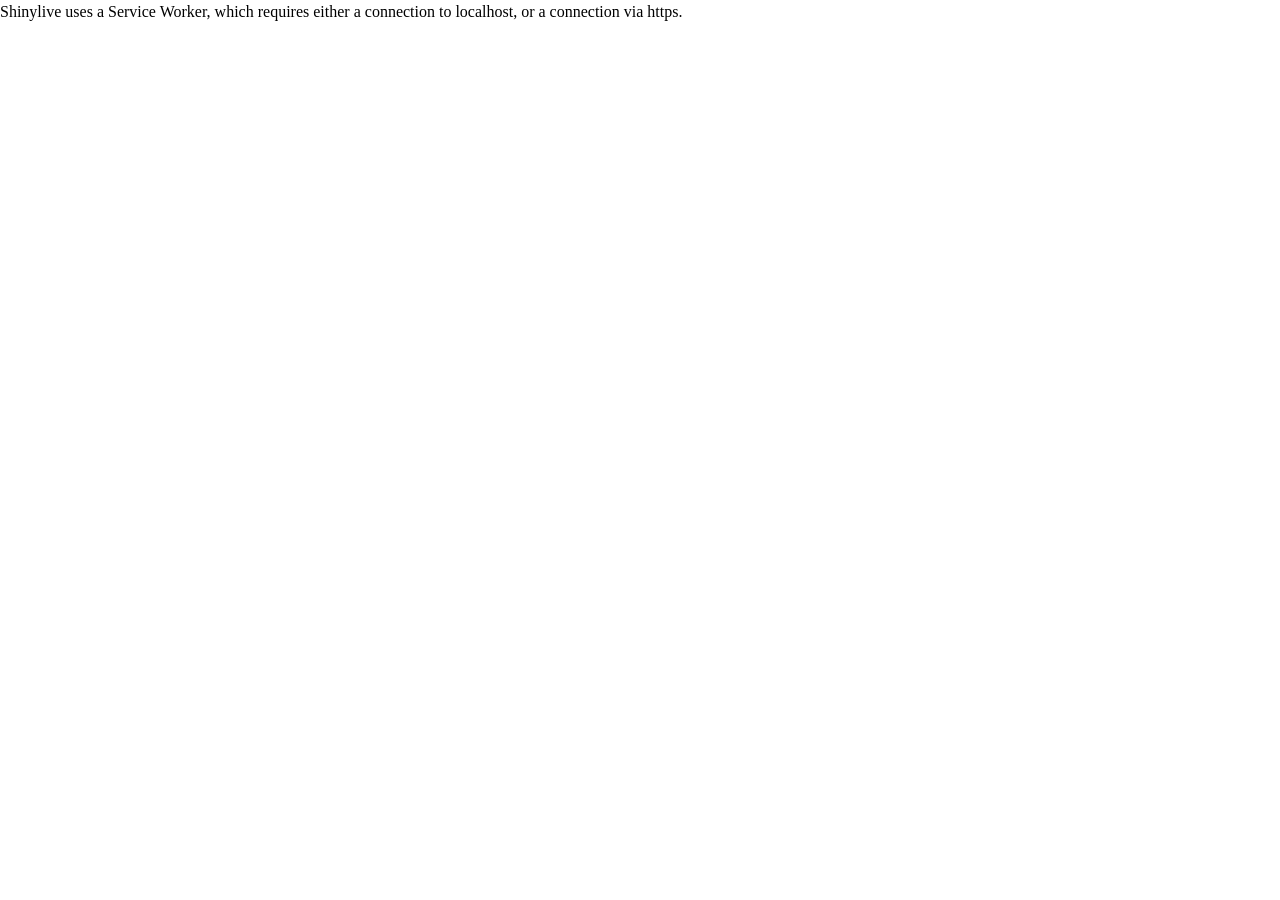
<file: index.html>
<!doctype html>
<html lang="en">
  <head>
    <meta charset="UTF-8" />
    <meta name="viewport" content="width=device-width, initial-scale=1.0" />
    <title>FuelWise - Fuel Economy Explorer</title>
    <script
      src="./shinylive/load-shinylive-sw.js"
      type="module"
    ></script>
    <script type="module">
      import { runExportedApp } from "./shinylive/shinylive.js";
      runExportedApp({
        id: "root",
        appEngine: "r",
        relPath: "",
      });
    </script>
    <link rel="stylesheet" href="./shinylive/style-resets.css" />
    <link rel="stylesheet" href="./shinylive/shinylive.css" />
    
  </head>
  <body>
    
    <div style="height: 100vh; width: 100vw" id="root"></div>
    
  </body>
</html>
</file>
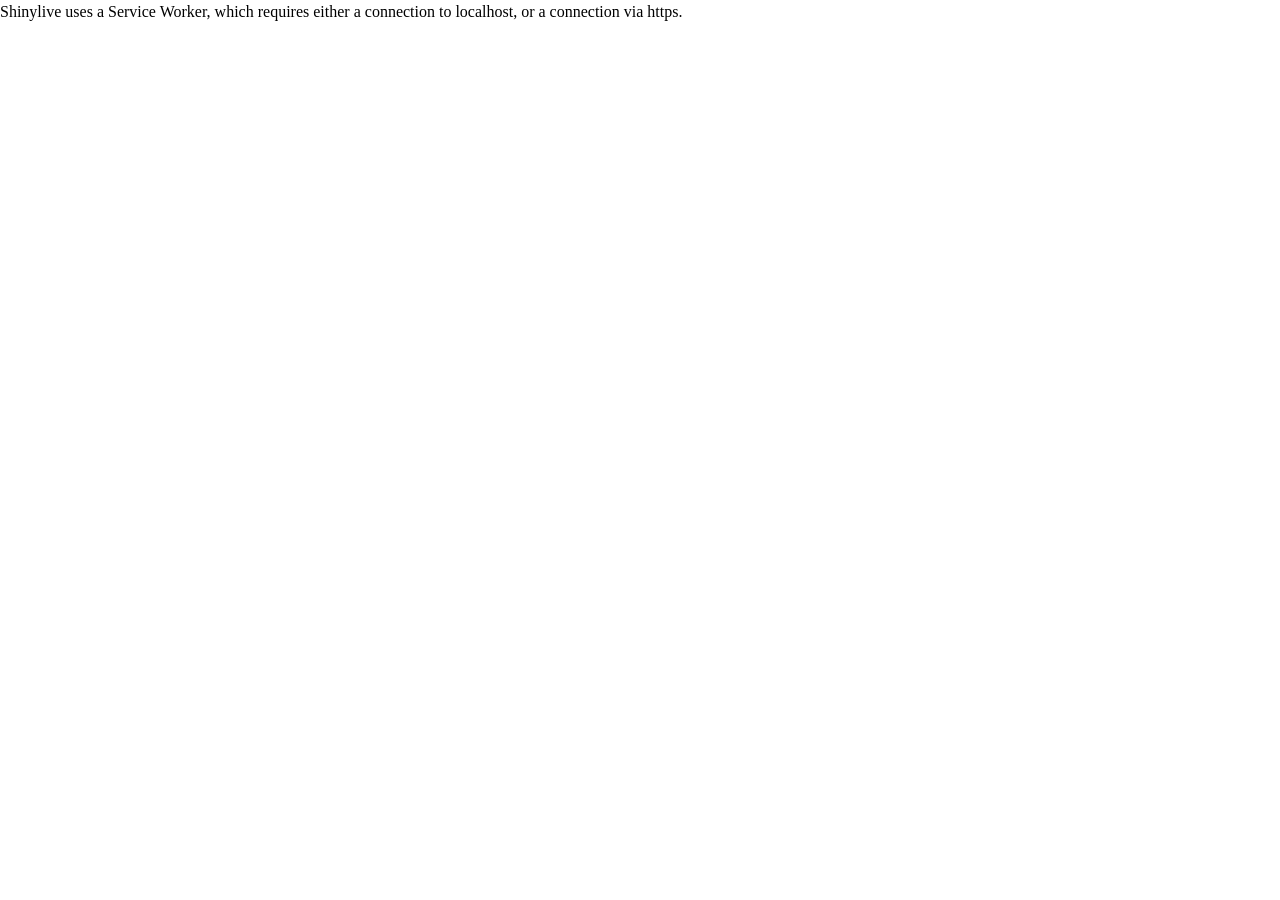
<file: edit/index.html>
<!doctype html>
<html xmlns="http://www.w3.org/1999/xhtml" lang="en">
  <head>
    <title>Redirect to editable app</title>
    <meta
      http-equiv="refresh"
      content="0;URL='../index.html?_shinylive-mode=editor-terminal-viewer'"
    />
  </head>
  <body></body>
</html>
</file>
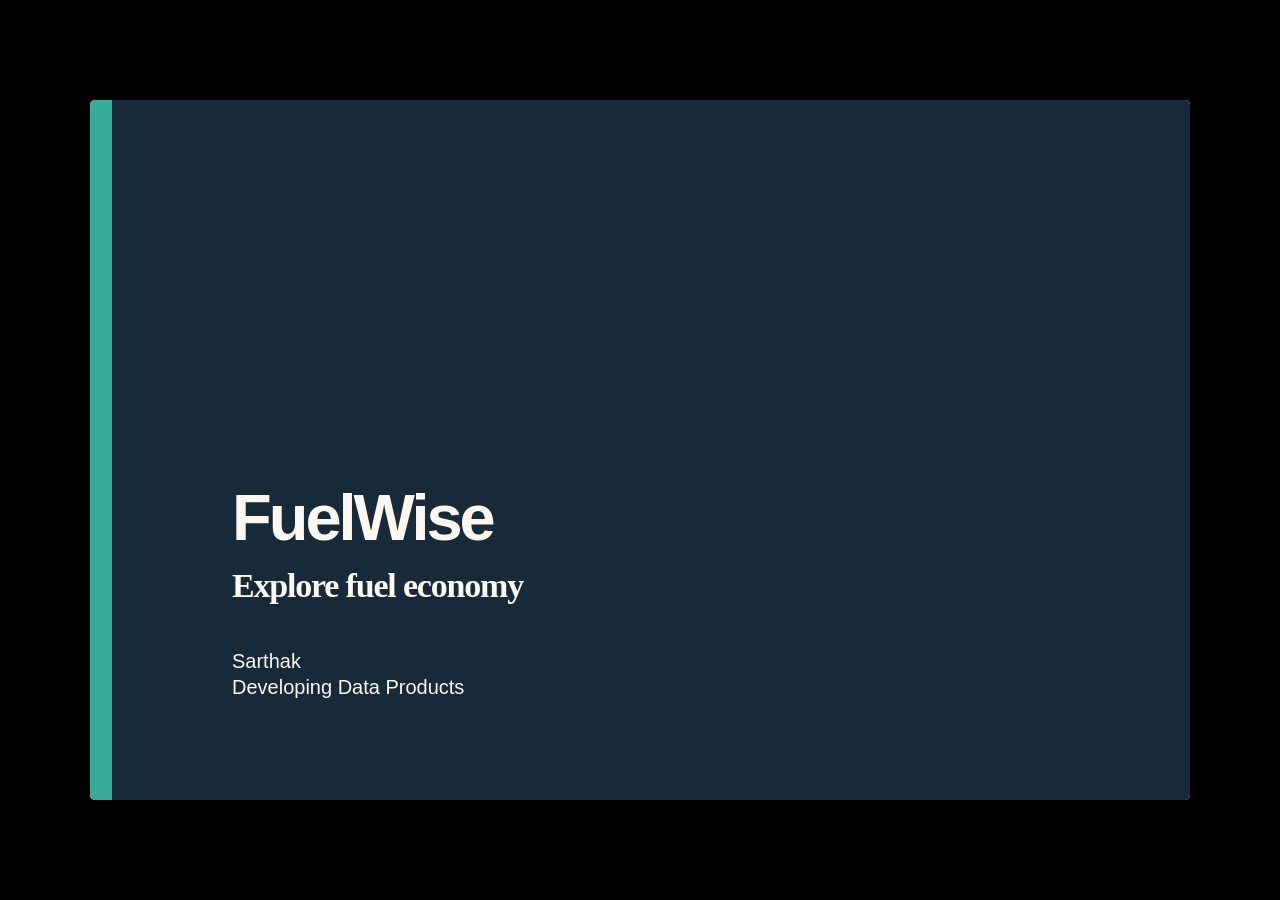
<file: pitch/index.html>
<!DOCTYPE html>
<html>
<head>
  <title>FuelWise</title>
  <meta charset="utf-8">
  <meta name="description" content="FuelWise">
  <meta name="author" content="Sarthak">
  <meta name="generator" content="slidify" />
  <meta name="apple-mobile-web-app-capable" content="yes">
  <meta http-equiv="X-UA-Compatible" content="chrome=1">
  <link rel="stylesheet" href="libraries/frameworks/io2012/css/default.css" media="all" >
  <link rel="stylesheet" href="libraries/frameworks/io2012/css/phone.css" 
    media="only screen and (max-device-width: 480px)" >
  <link rel="stylesheet" href="libraries/frameworks/io2012/css/slidify.css" >
  <link rel="stylesheet" href="libraries/highlighters/highlight.js/css/tomorrow.css" />
  <base target="_blank"> <!-- This amazingness opens all links in a new tab. -->  <link rel=stylesheet href="./assets/css/fuelwise.css"></link>

  
  <!-- Grab CDN jQuery, fall back to local if offline -->
  <script src="libraries/widgets/quiz/js/jquery.js"></script>
  <script data-main="libraries/frameworks/io2012/js/slides" 
    src="libraries/frameworks/io2012/js/require-1.0.8.min.js">
  </script>
  
  

</head>
<body style="opacity: 0">
  <slides class="layout-widescreen">
    
    <!-- LOGO SLIDE -->
        <slide class="title-slide segue nobackground">
  
  <hgroup class="auto-fadein">
    <h1>FuelWise</h1>
    <h2>Explore fuel economy</h2>
    <p>Sarthak<br/>Developing Data Products</p>
  </hgroup>
  
  <article></article>  
  
</slide>
    

    <!-- SLIDES -->
    <slide class="" id="slide-1" style="background:;">
  
  <hgroup>
    <h2>What changes your fuel bill?</h2>
  </hgroup>
  
  <article data-timings="">
    <div class="summary">Compare how vehicle weight and horsepower affect estimated fuel economy, then see what that could mean for your annual fuel budget.</div>
<table>
<thead>
<tr>
<th>You enter</th>
<th>FuelWise shows</th>
</tr>
</thead>
<tbody>
<tr>
<td>Vehicle weight and horsepower</td>
<td>Estimated MPG and a 95% prediction interval</td>
</tr>
<tr>
<td>Annual mileage and price per gallon</td>
<td>Estimated annual fuel cost</td>
</tr>
</tbody>
</table>
<p>The model draws on 32 cars in the historical <code>mtcars</code> dataset.</p>

  </article>
  <!-- Presenter Notes -->
  
</slide>

<slide class="" id="slide-2" style="background:;">
  
  <hgroup>
    <h2>One scenario, calculated in R</h2>
  </hgroup>
  
  <article data-timings="">
    <p>3,000 lb <U+00B7> 110 hp <U+00B7> 12,000 miles per year <U+00B7> $4 per gallon</p>
<pre><code class="language-r">model &lt;- lm(mpg ~ wt + hp, data = mtcars)
scenario &lt;- data.frame(wt = 3, hp = 110)
mpg &lt;- unname(predict(model, scenario))
annual_cost &lt;- 12000 / mpg * 4
data.frame(MPG = round(mpg, 2),
           Annual_fuel_cost_USD = round(annual_cost, 2))
</code></pre>
<pre><code>   MPG Annual_fuel_cost_USD
1 22.1              2172.07
</code></pre>
<p>FuelWise divides annual miles by estimated MPG to calculate gallons used.</p>

  </article>
  <!-- Presenter Notes -->
  
</slide>

<slide class="" id="slide-3" style="background:;">
  
  <hgroup>
    <h2>How much can MPG vary?</h2>
  </hgroup>
  
  <article data-timings="">
    <div class="summary">The 95% prediction interval describes uncertainty for an individual car with the chosen weight and horsepower.</div>
<div class="figure">
<img src="assets/fig/interval-1.png" alt="plot of chunk interval" width="88%" />
<p class="caption">plot of chunk interval</p>
</div>
<p>The data describe 1970s cars. Use the model to explore relationships in that sample.</p>

  </article>
  <!-- Presenter Notes -->
  
</slide>

<slide class="" id="slide-4" style="background:;">
  
  <hgroup>
    <h2>Try a comparison</h2>
  </hgroup>
  
  <article data-timings="">
    <ol>
<li>Open FuelWise and start at 3,000 lb and 110 hp.</li>
<li>Increase the weight and compare the estimated MPG and annual cost.</li>
<li>Use the observed-data plot and built-in help to interpret the result.</li>
</ol>
<p>From the repository root, run <code>shiny::runApp(&quot;app&quot;)</code> to start the app locally. The Shiny source and this Slidify deck are included with the project.</p>

  </article>
  <!-- Presenter Notes -->
  
</slide>

    <slide class="backdrop"></slide>
  </slides>
  <div class="pagination pagination-small" id='io2012-ptoc' style="display:none;">
    <ul>
      
    <li>
      <a href="#" target="_self" rel='tooltip' 
        data-slide=1 title='What changes your fuel bill?'>
         1
      </a>
    </li>
    
    <li>
      <a href="#" target="_self" rel='tooltip' 
        data-slide=2 title='One scenario, calculated in R'>
         2
      </a>
    </li>
    
    <li>
      <a href="#" target="_self" rel='tooltip' 
        data-slide=3 title='How much can MPG vary?'>
         3
      </a>
    </li>
    
    <li>
      <a href="#" target="_self" rel='tooltip' 
        data-slide=4 title='Try a comparison'>
         4
      </a>
    </li>
    
    </ul>
  </div>  <!--[if IE]>
    <script 
      src="http://ajax.googleapis.com/ajax/libs/chrome-frame/1/CFInstall.min.js">  
    </script>
    <script>CFInstall.check({mode: 'overlay'});</script>
  <![endif]-->
</body>
  <!-- Load Javascripts for Widgets -->
  
  <!-- LOAD HIGHLIGHTER JS FILES -->
  <script src="libraries/highlighters/highlight.js/highlight.pack.js"></script>
  <script>hljs.initHighlightingOnLoad();</script>
  <!-- DONE LOADING HIGHLIGHTER JS FILES -->
   
  </html>
</file>
<file: shinylive/shinylive.css>
/* Shinylive 0.10.12
// Copyright 2026 Posit, PBC */
/* src/Components/App.css */
@font-face {
  font-family: "Source Sans Pro";
  src: url("./SourceSansPro-Regular.otf-PVQ5ZP77.woff2") format("woff2");
  font-weight: normal;
  font-style: normal;
}
:root {
  --colors-grey: grey;
  --colors-blue: #007bc2;
  --colors-blue-dark: hsl(207, 69%, 35%);
  --colors-red: #c10000;
  --colors-white: white;
  --colors-bg: white;
  --colors-fg: #333;
  --font-face:
    "Source Sans Pro",
    Arial,
    Helvetica,
    sans-serif;
  --font-size: 14px;
  --font-mono-face:
    Menlo,
    Monaco,
    Consolas,
    "Liberation Mono",
    "Courier New",
    monospace;
  --font-mono-size: 12px;
  --panel-roundness: 5px;
  --button-roundness: 5px;
  --container-roundness: calc(var(--panel-roundness) * 1.4);
  --shadow-color: 0deg 0% 56%;
  --shadow-elevation-low:
    0.3px 0.4px 0.6px hsl(var(--shadow-color) / 0.34),
    0.5px 0.7px 1px -1.2px hsl(var(--shadow-color) / 0.34),
    1.2px 1.7px 2.3px -2.5px hsl(var(--shadow-color) / 0.34);
  --shadow-elevation-medium:
    0.3px 0.4px 0.6px hsl(var(--shadow-color) / 0.36),
    1px 1.4px 1.9px -0.8px hsl(var(--shadow-color) / 0.36),
    2.6px 3.4px 4.8px -1.7px hsl(var(--shadow-color) / 0.36),
    6.2px 8.3px 11.7px -2.5px hsl(var(--shadow-color) / 0.36);
}
.shinylive-container {
  --pad: 2px;
  height: 100%;
  width: 100%;
  min-height: 100px;
  min-width: 400px;
  padding: var(--pad);
  border-radius: var(--container-roundness);
  background-color: #e6e6e6;
}
.shinylive-container.viewer {
  --pad: 0;
  min-width: unset;
}
.shinylive-container > div {
  border-radius: var(--panel-roundness);
  background-color: var(--colors-bg);
}
.shinylive-example-selector {
  grid-area: exampleselector;
}
.shinylive-editor {
  grid-area: editor;
}
.shinylive-terminal {
  grid-area: terminal;
}
.shinylive-viewer {
  grid-area: viewer;
}
button {
  background-color: var(--colors-blue);
  color: var(--colors-white);
  font-family: var(--font-face);
  font-size: var(--font-size);
  border-style: solid;
  border-color: var(--colors-white);
  border-radius: var(--button-roundness);
  cursor: pointer;
  padding: 0.2rem 0.5rem;
}
button:disabled {
  cursor: default;
  background-color: #c8c8c8;
}
.shinylive-container.editor-cell {
  padding: 0;
}
.shinylive-container.editor-cell .shinylive-editor {
  border-bottom-right-radius: 0;
  border-bottom-left-radius: 0;
}
.shinylive-container.editor-cell .shinylive-output-cell {
  border-top: 2px solid #eeeff2;
  border-top-right-radius: 0;
  border-top-left-radius: 0;
}
.shinylive-container.editor-cell .shinylive-output-cell .rendered-html {
  padding: 2px 12px 3px 12px;
}
.shinylive-container.editor-cell .shinylive-output-cell pre.output-content {
  border-top-right-radius: 0;
  border-top-left-radius: 0;
  background-color: #eeeff2;
  font-size: 13px;
  line-height: 1.8;
  padding: 2px 12px 5px 12px;
  margin-bottom: 0;
  color: #666;
}
.shinylive-container.editor-cell .editor-container {
  padding: 0;
}
.shinylive-container.editor-cell .cm-scroller {
  padding: 12px 12px 4px 12px;
}

/* src/Components/ExampleSelector.css */
.shinylive-example-selector {
  padding: 3px 3px 3px 8px;
  font-family: var(--font-face);
  --indent: 8px;
  --divider-color: #f1f1f1;
}
.shinylive-example-selector > .categories {
  height: 100%;
  overflow-y: auto;
  padding: var(--indent);
}
.shinylive-example-selector > .categories .category-title {
  color: var(--colors-blue, blue);
  margin-top: calc(var(--indent) * 2);
}
.shinylive-example-selector .example {
  --v-pad: calc(var(--indent));
  --h-pad: calc(var(--indent) * 2);
  padding-left: var(--h-pad);
  padding-top: var(--v-pad);
  padding-bottom: var(--v-pad);
  cursor: default;
  position: relative;
  --sidebar-color: var(--colors-grey);
  --sidebar-indent: calc(var(--indent) / 1.3);
  --sidebar-w: 1px;
}
.shinylive-example-selector .example > a {
  text-decoration: unset;
  color: unset;
  cursor: unset;
}
.shinylive-example-selector .example:hover:not(.selected) {
  cursor: pointer;
}
.shinylive-example-selector .example.selected,
.shinylive-example-selector .example:hover {
  --sidebar-w: 4px;
}
.shinylive-example-selector .example.selected {
  --sidebar-color: var(--colors-blue, blue);
}
.shinylive-example-selector .example:before {
  content: "";
  position: absolute;
  height: 70%;
  top: 15%;
  width: var(--sidebar-w);
  border-radius: var(--button-roundness, 5px);
  left: calc(var(--sidebar-indent) - var(--sidebar-w) - 1px);
  background-color: var(--sidebar-color);
}
.shinylive-example-selector .example .title {
  font-weight: 500;
}
.shinylive-example-selector .example .about {
  color: var(--colors-grey, grey);
  font-size: small;
  font-style: italic;
  font-weight: 400;
}
.shinylive-example-selector > .categories > section > .divider {
  width: 100%;
  height: 1px;
  background-color: var(--divider-color);
}

/* src/Components/HeaderBar.css */
.HeaderBar {
  height: 30px;
  padding: 3px 8px;
  background-color: #007BC2;
  font-family: var(--font-face);
  font-size: 1.1rem;
  color: var(--colors-white);
  display: flex;
}
.HeaderBar > a.page-title {
  display: inherit;
  color: var(--colors-white);
  text-decoration: none;
  flex-direction: row;
  margin-right: auto;
}
.HeaderBar .shiny-logo {
  height: 22px;
  display: inline-block;
  margin-right: 6px;
  margin-left: 4px;
  margin-top: 1px;
}
.HeaderBar > div {
  flex-direction: row;
  margin-right: 1rem;
}
.HeaderBar button.code-run-button {
  border: none;
  font-size: 0.9rem;
  padding: 0.2rem 0.5rem;
  background-color: transparent;
  white-space: nowrap;
  fill: rgba(255, 255, 255, 0.8);
}
.HeaderBar button.code-run-button svg.shinylive-icon {
  font-size: 1em;
}
.HeaderBar button.code-run-button span.button-label {
  vertical-align: 0.15em;
  margin-left: 0.3em;
}
.HeaderBar .code-run-button:hover {
  color: var(--colors-white);
  fill: var(--colors-white);
}

/* src/Components/Icons.css */
.shinylive-icon {
  display: inline-block;
  height: 1em;
}

/* src/Components/OutputCell.css */
.shinylive-output-cell div.rendered-html table {
  border: none;
  border-collapse: collapse;
  border-spacing: 0;
  color: black;
  font-size: 90%;
  table-layout: fixed;
}
.shinylive-output-cell div.rendered-html thead {
  border-bottom: 1px solid black;
  vertical-align: bottom;
}
.shinylive-output-cell div.rendered-html tr,
.shinylive-output-cell div.rendered-html th,
.shinylive-output-cell div.rendered-html td {
  text-align: right;
  vertical-align: middle;
  padding: 0.5em 0.5em;
  line-height: normal;
  white-space: normal;
  max-width: none;
  border: none;
}
.shinylive-output-cell div.rendered-html th {
  font-weight: bold;
}
.shinylive-output-cell div.rendered-html tbody tr:nth-child(odd) {
  background: #f5f5f5;
}
.shinylive-output-cell div.rendered-html tbody tr:hover {
  background: rgba(66, 165, 245, 0.2);
}

/* src/Components/ResizableGrid/ResizableGrid.css */
.ResizableGrid {
  --pad: 2px;
  --panel-gap: 3px;
  --sizer-margin-offset: calc(-1 * var(--panel-gap));
  --expansion-scale: 3;
  height: 100%;
  width: 100%;
  min-height: 80px;
  min-width: 400px;
  display: grid;
  padding: 0;
  gap: var(--panel-gap);
  position: relative;
}
.ResizableGrid > * {
  min-width: 0;
  min-height: 0;
}
div.ResizableGrid--col-sizer,
div.ResizableGrid--row-sizer {
  opacity: 0;
  position: relative;
  transition: transform 1s 0.5s;
}
.ResizableGrid--col-sizer {
  grid-row: 1/-1;
  width: var(--panel-gap);
  margin-left: var(--sizer-margin-offset);
  height: 100%;
  cursor: ew-resize;
}
.ResizableGrid--row-sizer {
  grid-column: 1/-1;
  height: var(--panel-gap);
  margin-top: var(--sizer-margin-offset);
  width: 100%;
  cursor: ns-resize;
}
.ResizableGrid--col-sizer:hover,
.ResizableGrid--row-sizer:hover {
  z-index: 9999;
  transition: transform 0s;
}
.ResizableGrid--col-sizer:hover {
  transform: scaleX(var(--expansion-scale));
}
.ResizableGrid--row-sizer:hover {
  transform: scaleY(var(--expansion-scale));
}
div#size-detection-cell {
  width: 100%;
  height: 100%;
  grid-row: 1/-1;
  grid-column: 1/-1;
}

/* node_modules/xterm/css/xterm.css */
.xterm {
  cursor: text;
  position: relative;
  user-select: none;
  -ms-user-select: none;
  -webkit-user-select: none;
}
.xterm.focus,
.xterm:focus {
  outline: none;
}
.xterm .xterm-helpers {
  position: absolute;
  top: 0;
  z-index: 5;
}
.xterm .xterm-helper-textarea {
  padding: 0;
  border: 0;
  margin: 0;
  position: absolute;
  opacity: 0;
  left: -9999em;
  top: 0;
  width: 0;
  height: 0;
  z-index: -5;
  white-space: nowrap;
  overflow: hidden;
  resize: none;
}
.xterm .composition-view {
  background: #000;
  color: #FFF;
  display: none;
  position: absolute;
  white-space: nowrap;
  z-index: 1;
}
.xterm .composition-view.active {
  display: block;
}
.xterm .xterm-viewport {
  background-color: #000;
  overflow-y: scroll;
  cursor: default;
  position: absolute;
  right: 0;
  left: 0;
  top: 0;
  bottom: 0;
}
.xterm .xterm-screen {
  position: relative;
}
.xterm .xterm-screen canvas {
  position: absolute;
  left: 0;
  top: 0;
}
.xterm .xterm-scroll-area {
  visibility: hidden;
}
.xterm-char-measure-element {
  display: inline-block;
  visibility: hidden;
  position: absolute;
  top: 0;
  left: -9999em;
  line-height: normal;
}
.xterm.enable-mouse-events {
  cursor: default;
}
.xterm.xterm-cursor-pointer,
.xterm .xterm-cursor-pointer {
  cursor: pointer;
}
.xterm.column-select.focus {
  cursor: crosshair;
}
.xterm .xterm-accessibility,
.xterm .xterm-message {
  position: absolute;
  left: 0;
  top: 0;
  bottom: 0;
  right: 0;
  z-index: 10;
  color: transparent;
  pointer-events: none;
}
.xterm .live-region {
  position: absolute;
  left: -9999px;
  width: 1px;
  height: 1px;
  overflow: hidden;
}
.xterm-dim {
  opacity: 1 !important;
}
.xterm-underline-1 {
  text-decoration: underline;
}
.xterm-underline-2 {
  text-decoration: double underline;
}
.xterm-underline-3 {
  text-decoration: wavy underline;
}
.xterm-underline-4 {
  text-decoration: dotted underline;
}
.xterm-underline-5 {
  text-decoration: dashed underline;
}
.xterm-overline {
  text-decoration: overline;
}
.xterm-overline.xterm-underline-1 {
  text-decoration: overline underline;
}
.xterm-overline.xterm-underline-2 {
  text-decoration: overline double underline;
}
.xterm-overline.xterm-underline-3 {
  text-decoration: overline wavy underline;
}
.xterm-overline.xterm-underline-4 {
  text-decoration: overline dotted underline;
}
.xterm-overline.xterm-underline-5 {
  text-decoration: overline dashed underline;
}
.xterm-strikethrough {
  text-decoration: line-through;
}
.xterm-screen .xterm-decoration-container .xterm-decoration {
  z-index: 6;
  position: absolute;
}
.xterm-screen .xterm-decoration-container .xterm-decoration.xterm-decoration-top-layer {
  z-index: 7;
}
.xterm-decoration-overview-ruler {
  z-index: 8;
  position: absolute;
  top: 0;
  right: 0;
  pointer-events: none;
}
.xterm-decoration-top {
  z-index: 2;
  position: relative;
}

/* src/Components/Terminal.css */
.shinylive-terminal.terminal {
  height: 100%;
  position: relative;
  overflow: hidden;
  padding: 0.5rem;
  --color: #333;
  --background: white;
  --size: 1;
  --font:
    Menlo,
    Monaco,
    Consolas,
    "Liberation Mono",
    "Courier New",
    monospace;
}
.xterm {
  padding: 8px;
}

/* src/Components/LoadingAnimation.css */
.loading-animation {
  --animation-start-color: #fafafa;
  --animation-end-color: #cccccc;
  --hex-width: 16px;
  background-color: inherit;
  box-shadow: inherit;
  text-align: center;
  font-size: 0;
  -webkit-animation: loading-animation-fade-in 1s;
  animation: loading-animation-fade-in 1s;
}
.loading-animation .hex {
  display: inline-block;
  position: relative;
  width: var(--hex-width);
  height: calc(0.57735 * var(--hex-width));
  margin: calc(0.216 * var(--hex-width)) calc(var(--hex-width) / 12);
  background-color: var(--animation-start-color);
  vertical-align: middle;
  -webkit-animation: loading-animation-pulse 3.75s infinite;
  animation: loading-animation-pulse 3.75s infinite;
}
.loading-animation .hex::before,
.loading-animation .hex::after {
  content: "";
  display: block;
  position: absolute;
  width: calc(0.7071 * var(--hex-width));
  height: calc(0.7071 * var(--hex-width));
  background-color: inherit;
  transform-origin: 0 0;
  transform: scaleY(0.57735) rotate(-45deg);
  animation: inherit;
}
.loading-animation .hex::before {
  top: 0;
}
.loading-animation .hex::after {
  top: calc(0.57735 * var(--hex-width));
}
.loading-animation .hex:nth-of-type(2n) {
  -webkit-animation-delay: 0s;
  animation-delay: 0s;
}
.loading-animation .hex:nth-of-type(2n+1) {
  -webkit-animation-delay: -1.1s;
  animation-delay: -1.05s;
}
.loading-animation .hex:nth-of-type(2n+2) {
  -webkit-animation-delay: -1.97s;
  animation-delay: -1.97s;
}
.loading-animation .hex:nth-of-type(2n+3) {
  -webkit-animation-delay: -1.8s;
  animation-delay: -1.8s;
}
.loading-animation .hex:nth-of-type(2n+4) {
  -webkit-animation-delay: -1.1s;
  animation-delay: -1.1s;
}
.loading-animation .hex:nth-of-type(2n+5) {
  -webkit-animation-delay: -1.1s;
  animation-delay: -1.1s;
}
.loading-animation .hex:nth-of-type(2n+6) {
  -webkit-animation-delay: -1.8s;
  animation-delay: -1.8s;
}
.loading-animation .hex:nth-of-type(2n+7) {
  -webkit-animation-delay: -1.7s;
  animation-delay: -1.7s;
}
.loading-animation .hex:nth-of-type(2n+8) {
  -webkit-animation-delay: -1.2s;
  animation-delay: -1.2s;
}
.loading-animation .hex:nth-of-type(2n+9) {
  -webkit-animation-delay: -1.3s;
  animation-delay: -1.3s;
}
.loading-animation .hex:nth-of-type(2n+11) {
  -webkit-animation-delay: -1.6s;
  animation-delay: -1.6s;
}
.loading-animation .hex:nth-of-type(2n+12) {
  -webkit-animation-delay: -1.6s;
  animation-delay: -1.6s;
}
.loading-animation .hex:nth-of-type(2n+13) {
  -webkit-animation-delay: -1.3s;
  animation-delay: -1.3s;
}
.loading-animation .hex:nth-of-type(2n+14) {
  -webkit-animation-delay: -1.3s;
  animation-delay: -1.3s;
}
.loading-animation .hex:nth-of-type(2n+15) {
  -webkit-animation-delay: -1.5s;
  animation-delay: -1.5s;
}
.loading-animation .hex:nth-of-type(2n+16) {
  -webkit-animation-delay: -1.5s;
  animation-delay: -1.5s;
}
.loading-animation .hex:nth-of-type(2n+17) {
  -webkit-animation-delay: -1.3s;
  animation-delay: -1.3s;
}
.loading-animation .hex:nth-of-type(2n+18) {
  -webkit-animation-delay: -1.4s;
  animation-delay: -1.4s;
}
.loading-animation .hex:nth-of-type(2n+19) {
  -webkit-animation-delay: -1.45s;
  animation-delay: -1.45s;
}
.loading-animation .spacer {
  display: inline-block;
  width: calc(var(--hex-width) * 14 / 12);
}
@keyframes loading-animation-pulse {
  0% {
    background-color: var(--animation-start-color);
  }
  50% {
    background-color: var(--animation-end-color);
  }
  100% {
    background-color: var(--animation-start-color);
  }
}
@keyframes loading-animation-fade-in {
  0% {
    opacity: 0;
  }
  20% {
    opacity: 0;
  }
  100% {
    opacity: 1;
  }
}

/* src/Components/Viewer.css */
.shinylive-viewer {
  height: 100%;
  width: 100%;
  position: relative;
}
.app-frame {
  border-radius: var(--panel-roundness);
  border: 0;
}
.shinylive-viewer iframe {
  background-color: white;
  width: 100%;
  height: 100%;
  display: block;
}
.shinylive-viewer .loading-wrapper {
  overflow: auto;
  background-color: white;
  position: absolute;
  height: 100%;
  width: 100%;
  top: 0px;
  left: 0px;
  display: flex;
  justify-content: center;
  align-items: center;
}
.shinylive-viewer .loading-wrapper.loading-wrapper-error {
  justify-content: left;
}
.shinylive-viewer .loading-wrapper .error-alert {
  text-align: center;
  font-size: 1.4rem;
  font-family: var(--font-face);
  -webkit-animation: loading-animation-fade-in 0.5s;
  animation: loading-animation-fade-in 0.5s;
}
.shinylive-viewer .loading-wrapper .error-alert .error-icon {
  display: inline-block;
  text-align: center;
  width: 85px;
  margin-bottom: 0.5rem;
}
.shinylive-viewer .loading-wrapper .error-alert .error-log {
  font-size: 0.7rem;
  text-align: left;
  padding: 0.3rem;
}
@keyframes loading-animation-fade-in {
  0% {
    opacity: 0;
  }
  100% {
    opacity: 1;
  }
}

/* node_modules/balloon-css/balloon.min.css */
:root {
  --balloon-border-radius: 2px;
  --balloon-color: rgba(16,16,16,0.95);
  --balloon-text-color: #fff;
  --balloon-font-size: 12px;
  --balloon-move: 4px;
}
button[aria-label][data-balloon-pos] {
  overflow: visible;
}
[aria-label][data-balloon-pos] {
  position: relative;
  cursor: pointer;
}
[aria-label][data-balloon-pos]:after {
  opacity: 0;
  pointer-events: none;
  transition: all 0.18s ease-out 0.18s;
  text-indent: 0;
  font-family:
    -apple-system,
    BlinkMacSystemFont,
    "Segoe UI",
    Roboto,
    Oxygen,
    Ubuntu,
    Cantarell,
    "Open Sans",
    "Helvetica Neue",
    sans-serif;
  font-weight: normal;
  font-style: normal;
  text-shadow: none;
  font-size: var(--balloon-font-size);
  background: var(--balloon-color);
  border-radius: 2px;
  color: var(--balloon-text-color);
  border-radius: var(--balloon-border-radius);
  content: attr(aria-label);
  padding: .5em 1em;
  position: absolute;
  white-space: nowrap;
  z-index: 10;
}
[aria-label][data-balloon-pos]:before {
  width: 0;
  height: 0;
  border: 5px solid transparent;
  border-top-color: var(--balloon-color);
  opacity: 0;
  pointer-events: none;
  transition: all 0.18s ease-out 0.18s;
  content: "";
  position: absolute;
  z-index: 10;
}
[aria-label][data-balloon-pos]:hover:before,
[aria-label][data-balloon-pos]:hover:after,
[aria-label][data-balloon-pos][data-balloon-visible]:before,
[aria-label][data-balloon-pos][data-balloon-visible]:after,
[aria-label][data-balloon-pos]:not([data-balloon-nofocus]):focus:before,
[aria-label][data-balloon-pos]:not([data-balloon-nofocus]):focus:after {
  opacity: 1;
  pointer-events: none;
}
[aria-label][data-balloon-pos].font-awesome:after {
  font-family:
    FontAwesome,
    -apple-system,
    BlinkMacSystemFont,
    "Segoe UI",
    Roboto,
    Oxygen,
    Ubuntu,
    Cantarell,
    "Open Sans",
    "Helvetica Neue",
    sans-serif;
}
[aria-label][data-balloon-pos][data-balloon-break]:after {
  white-space: pre;
}
[aria-label][data-balloon-pos][data-balloon-break][data-balloon-length]:after {
  white-space: pre-line;
  word-break: break-word;
}
[aria-label][data-balloon-pos][data-balloon-blunt]:before,
[aria-label][data-balloon-pos][data-balloon-blunt]:after {
  transition: none;
}
[aria-label][data-balloon-pos][data-balloon-pos=up]:hover:after,
[aria-label][data-balloon-pos][data-balloon-pos=up][data-balloon-visible]:after,
[aria-label][data-balloon-pos][data-balloon-pos=down]:hover:after,
[aria-label][data-balloon-pos][data-balloon-pos=down][data-balloon-visible]:after {
  transform: translate(-50%, 0);
}
[aria-label][data-balloon-pos][data-balloon-pos=up]:hover:before,
[aria-label][data-balloon-pos][data-balloon-pos=up][data-balloon-visible]:before,
[aria-label][data-balloon-pos][data-balloon-pos=down]:hover:before,
[aria-label][data-balloon-pos][data-balloon-pos=down][data-balloon-visible]:before {
  transform: translate(-50%, 0);
}
[aria-label][data-balloon-pos][data-balloon-pos*=-left]:after {
  left: 0;
}
[aria-label][data-balloon-pos][data-balloon-pos*=-left]:before {
  left: 5px;
}
[aria-label][data-balloon-pos][data-balloon-pos*=-right]:after {
  right: 0;
}
[aria-label][data-balloon-pos][data-balloon-pos*=-right]:before {
  right: 5px;
}
[aria-label][data-balloon-pos][data-balloon-po*=-left]:hover:after,
[aria-label][data-balloon-pos][data-balloon-po*=-left][data-balloon-visible]:after,
[aria-label][data-balloon-pos][data-balloon-pos*=-right]:hover:after,
[aria-label][data-balloon-pos][data-balloon-pos*=-right][data-balloon-visible]:after {
  transform: translate(0, 0);
}
[aria-label][data-balloon-pos][data-balloon-po*=-left]:hover:before,
[aria-label][data-balloon-pos][data-balloon-po*=-left][data-balloon-visible]:before,
[aria-label][data-balloon-pos][data-balloon-pos*=-right]:hover:before,
[aria-label][data-balloon-pos][data-balloon-pos*=-right][data-balloon-visible]:before {
  transform: translate(0, 0);
}
[aria-label][data-balloon-pos][data-balloon-pos^=up]:before,
[aria-label][data-balloon-pos][data-balloon-pos^=up]:after {
  bottom: 100%;
  transform-origin: top;
  transform: translate(0, var(--balloon-move));
}
[aria-label][data-balloon-pos][data-balloon-pos^=up]:after {
  margin-bottom: 10px;
}
[aria-label][data-balloon-pos][data-balloon-pos=up]:before,
[aria-label][data-balloon-pos][data-balloon-pos=up]:after {
  left: 50%;
  transform: translate(-50%, var(--balloon-move));
}
[aria-label][data-balloon-pos][data-balloon-pos^=down]:before,
[aria-label][data-balloon-pos][data-balloon-pos^=down]:after {
  top: 100%;
  transform: translate(0, calc(var(--balloon-move) * -1));
}
[aria-label][data-balloon-pos][data-balloon-pos^=down]:after {
  margin-top: 10px;
}
[aria-label][data-balloon-pos][data-balloon-pos^=down]:before {
  width: 0;
  height: 0;
  border: 5px solid transparent;
  border-bottom-color: var(--balloon-color);
}
[aria-label][data-balloon-pos][data-balloon-pos=down]:after,
[aria-label][data-balloon-pos][data-balloon-pos=down]:before {
  left: 50%;
  transform: translate(-50%, calc(var(--balloon-move) * -1));
}
[aria-label][data-balloon-pos][data-balloon-pos=left]:hover:after,
[aria-label][data-balloon-pos][data-balloon-pos=left][data-balloon-visible]:after,
[aria-label][data-balloon-pos][data-balloon-pos=right]:hover:after,
[aria-label][data-balloon-pos][data-balloon-pos=right][data-balloon-visible]:after {
  transform: translate(0, -50%);
}
[aria-label][data-balloon-pos][data-balloon-pos=left]:hover:before,
[aria-label][data-balloon-pos][data-balloon-pos=left][data-balloon-visible]:before,
[aria-label][data-balloon-pos][data-balloon-pos=right]:hover:before,
[aria-label][data-balloon-pos][data-balloon-pos=right][data-balloon-visible]:before {
  transform: translate(0, -50%);
}
[aria-label][data-balloon-pos][data-balloon-pos=left]:after,
[aria-label][data-balloon-pos][data-balloon-pos=left]:before {
  right: 100%;
  top: 50%;
  transform: translate(var(--balloon-move), -50%);
}
[aria-label][data-balloon-pos][data-balloon-pos=left]:after {
  margin-right: 10px;
}
[aria-label][data-balloon-pos][data-balloon-pos=left]:before {
  width: 0;
  height: 0;
  border: 5px solid transparent;
  border-left-color: var(--balloon-color);
}
[aria-label][data-balloon-pos][data-balloon-pos=right]:after,
[aria-label][data-balloon-pos][data-balloon-pos=right]:before {
  left: 100%;
  top: 50%;
  transform: translate(calc(var(--balloon-move) * -1), -50%);
}
[aria-label][data-balloon-pos][data-balloon-pos=right]:after {
  margin-left: 10px;
}
[aria-label][data-balloon-pos][data-balloon-pos=right]:before {
  width: 0;
  height: 0;
  border: 5px solid transparent;
  border-right-color: var(--balloon-color);
}
[aria-label][data-balloon-pos][data-balloon-length]:after {
  white-space: normal;
}
[aria-label][data-balloon-pos][data-balloon-length=small]:after {
  width: 80px;
}
[aria-label][data-balloon-pos][data-balloon-length=medium]:after {
  width: 150px;
}
[aria-label][data-balloon-pos][data-balloon-length=large]:after {
  width: 260px;
}
[aria-label][data-balloon-pos][data-balloon-length=xlarge]:after {
  width: 380px;
}
@media screen and (max-width: 768px) {
  [aria-label][data-balloon-pos][data-balloon-length=xlarge]:after {
    width: 90vw;
  }
}
[aria-label][data-balloon-pos][data-balloon-length=fit]:after {
  width: 100%;
}

/* src/Components/Editor.css */
.shinylive-editor {
  --bg-light-shade-color: #f6f6f6;
  --button-gray-color: #999;
  --button-hover-color: #hsl(207, 69%, 25%);
  --border-color: #aaa;
  --pad: 5px;
  display: grid;
  grid-template-rows: auto 1fr;
  grid-template-areas: "header" "editor";
  position: relative;
}
.ResizableGrid.editor-viewer.layout-vertical:not(.been-dragged) > .shinylive-editor {
  max-height: 800px;
}
.editor-header {
  grid-area: header;
}
.editor-container {
  grid-area: editor;
}
.shinylive-editor > div {
  min-width: 0;
  min-height: 0;
}
.editor-header {
  display: flex;
  padding-top: var(--pad);
  padding-left: var(--pad);
  padding-right: var(--pad);
  justify-content: space-between;
  align-items: flex-end;
  border-bottom: 1px solid var(--border-color);
}
.editor-files > button {
  font-size: 14px;
  font-family: var(--font-face);
  height: 26px;
  background-color: var(--bg-light-shade-color);
  color: #444;
  border: 1px solid #ddd;
  border-top-left-radius: 3px;
  border-top-right-radius: 3px;
  border-bottom: none;
  border-bottom-left-radius: 0;
  border-bottom-right-radius: 0;
  padding: 0 2px;
}
.editor-files button svg {
  vertical-align: unset;
}
.editor-filename {
  padding: 0 4px;
}
.editor-files > button.selected {
  color: black;
  background-color: var(--colors-bg);
  border-color: var(--border-color);
  position: relative;
  cursor: text;
}
.editor-files > button.selected::after {
  content: "";
  width: 100%;
  height: 4px;
  background-color: var(--colors-bg);
  position: absolute;
  bottom: -3px;
  left: 0;
  border-bottom-color: var(--colors-bg);
}
.editor-files > button.selected > input {
  width: 100%;
  font-size: 14px;
  font-family: var(--font-face);
  height: 26px;
  position: absolute;
  left: 4px;
  bottom: -0.5px;
  outline: none;
  border: none;
  color: var(--colors-blue);
  background-color: transparent;
}
.editor-files > button.selected > input.invalid-filename {
  color: var(--colors-red);
}
.editor-files > button > .editor-closebutton {
  width: 1.2rem;
  display: inline-block;
  color: var(--button-gray-color);
  font-weight: bold;
}
.editor-files > button.selected > .editor-closebutton + input {
  width: calc(100% - 21px);
}
.editor-files > .editor-addtab {
  border-color: rgba(0, 0, 0, 0);
  display: inline-block;
  line-height: 1rem;
  margin-left: 0.5rem;
  padding: 0;
}
.editor-files .editor-addbutton,
.editor-files .editor-uploadbutton {
  display: inline-block;
  color: var(--button-gray-color);
  fill: var(--button-gray-color);
  background-color: inherit;
  font-size: 1.2rem;
  font-weight: bold;
  padding: 0 0.3rem;
}
.editor-files .editor-uploadbutton {
  font-size: 0.7rem;
}
.editor-files .editor-closebutton:hover,
.editor-files .editor-addbutton:hover,
.editor-files .editor-uploadbutton:hover {
  color: var(--button-hover-color);
  fill: var(--button-hover-color);
  cursor: pointer;
}
.editor-container {
  padding: var(--pad);
  position: relative;
}
.editor-container .cm-editor {
  height: 100%;
}
.editor-container .cm-editor.cm-focused {
  outline: none;
}
.editor-container .cm-editor .cm-scroller {
  font-family: var(--font-mono-face);
  font-size: var(--font-mono-size);
}
.editor-container .cm-gutters {
  color: #aaa;
  background-color: var(--colors-bg);
  border-right: 1px solid #eee;
  padding-right: 4px;
}
.editor-container .cm-activeLineGutter {
  background-color: var(--colors-bg);
}
.editor-container .cm-tooltip {
  font-family: var(--font-face);
  font-size: var(--font-size);
}
.editor-container .cm-tooltip code {
  font-family: var(--font-mono-face);
  font-size: var(--font-mono-size);
  white-space: pre-wrap;
}
.editor-container .cm-diagnostic {
  font-family: var(--font-mono-face);
  font-size: var(--font-mono-size);
}
.editor-container .cm-signature-signature {
  font-family: var(--font-mono-face);
}
.editor-container .docstring {
  padding: 3px 6px;
  max-width: 650px;
  max-height: 300px;
  overflow-y: auto;
}
.editor-container .docstring pre {
  white-space: pre-wrap;
}
.editor-container .docstring h2 {
  font-size: 1.2em;
  font-weight: 600;
}
.shinylive-editor button.code-run-button {
  border: none;
  font-size: 0.8rem;
  padding: 0.2rem 0.5rem;
  background-color: transparent;
  white-space: nowrap;
}
.shinylive-editor .code-run-button:hover {
  color: var(--button-hover-color);
  fill: var(--button-hover-color);
}
.editor-header .code-run-button {
  align-self: center;
  color: var(--button-gray-color);
  fill: var(--button-gray-color);
}
.shinylive-editor .floating-buttons .code-run-button {
  position: absolute;
  top: 0;
  right: 0;
  border: 0;
  margin-top: 5px;
  margin-right: 5px;
  opacity: 0;
}
.shinylive-editor:hover .floating-buttons .code-run-button {
  color: var(--button-gray-color);
  fill: var(--button-gray-color);
  opacity: 1;
}
.shinylive-editor .floating-buttons .code-run-button:hover {
  color: var(--button-hover-color);
  fill: var(--button-hover-color);
}

/* src/Components/ShareModal.css */
.ShareModal {
  position: absolute;
  top: 50px;
  left: 50px;
  width: 600px;
  font-family: var(--font-face);
  background: white;
  border: 1px solid #ccc;
  border-radius: 5px;
  padding: 8px 14px;
  transition: 0.4s ease-out;
  box-shadow: 0.5rem 0.5rem 2rem rgb(0 0 0 / 30%);
  z-index: 10;
}
.ShareModal .ShareModal--item {
  padding-bottom: 10px;
}
.ShareModal .ShareModal--item .ShareModal--checkbox {
  margin-left: 1em;
  font-size: 0.9em;
}
.ShareModal .ShareModal--row {
  display: flex;
}
.ShareModal .ShareModal--row label {
  display: flex;
  align-items: center;
}
.ShareModal .ShareModal--row label span {
  margin-left: 0.3em;
}
.ShareModal .ShareModal--row .ShareModal--url {
  display: inline-flex;
  position: relative;
  vertical-align: top;
  width: 100%;
}
.ShareModal .ShareModal--row .ShareModal--url .ShareModal--urlinput {
  font-family: var(--font-mono-face);
  font-size: var(--font-mono-size);
  width: 100%;
  margin-right: 12px;
}
.ShareModal-overlay {
  opacity: 0.5;
  background: #000;
  width: 100%;
  height: 100%;
  z-index: 9;
  top: 0;
  left: 0;
  position: fixed;
}
/*! Bundled license information:

xterm/css/xterm.css:
  (**
   * Copyright (c) 2014 The xterm.js authors. All rights reserved.
   * Copyright (c) 2012-2013, Christopher Jeffrey (MIT License)
   * https://github.com/chjj/term.js
   * @license MIT
   *
   * Permission is hereby granted, free of charge, to any person obtaining a copy
   * of this software and associated documentation files (the "Software"), to deal
   * in the Software without restriction, including without limitation the rights
   * to use, copy, modify, merge, publish, distribute, sublicense, and/or sell
   * copies of the Software, and to permit persons to whom the Software is
   * furnished to do so, subject to the following conditions:
   *
   * The above copyright notice and this permission notice shall be included in
   * all copies or substantial portions of the Software.
   *
   * THE SOFTWARE IS PROVIDED "AS IS", WITHOUT WARRANTY OF ANY KIND, EXPRESS OR
   * IMPLIED, INCLUDING BUT NOT LIMITED TO THE WARRANTIES OF MERCHANTABILITY,
   * FITNESS FOR A PARTICULAR PURPOSE AND NONINFRINGEMENT. IN NO EVENT SHALL THE
   * AUTHORS OR COPYRIGHT HOLDERS BE LIABLE FOR ANY CLAIM, DAMAGES OR OTHER
   * LIABILITY, WHETHER IN AN ACTION OF CONTRACT, TORT OR OTHERWISE, ARISING FROM,
   * OUT OF OR IN CONNECTION WITH THE SOFTWARE OR THE USE OR OTHER DEALINGS IN
   * THE SOFTWARE.
   *
   * Originally forked from (with the author's permission):
   *   Fabrice Bellard's javascript vt100 for jslinux:
   *   http://bellard.org/jslinux/
   *   Copyright (c) 2011 Fabrice Bellard
   *   The original design remains. The terminal itself
   *   has been extended to include xterm CSI codes, among
   *   other features.
   *)
*/
</file>
<file: pitch/libraries/frameworks/io2012/css/default.css>
@charset "UTF-8";

/* line 17, ../../../../../../Library/Ruby/Gems/1.8/gems/compass-0.12.1/frameworks/compass/stylesheets/compass/reset/_utilities.scss */
html, body, div, span, applet, object, iframe,
h1, h2, h3, h4, h5, h6, p, blockquote, pre,
a, abbr, acronym, address, big, cite, code,
del, dfn, em, img, ins, kbd, q, s, samp,
small, strike, strong, sub, sup, tt, var,
b, u, i, center,
dl, dt, dd, ol, ul, li,
fieldset, form, label, legend,
table, caption, tbody, tfoot, thead, tr, th, td,
article, aside, canvas, details, embed,
figure, figcaption, footer, header, hgroup,
menu, nav, output, ruby, section, summary,
time, mark, audio, video {
  margin: 0;
  padding: 0;
  border: 0;
  font-size: 100%;
  font: inherit;
  vertical-align: baseline;
}

/* line 20, ../../../../../../Library/Ruby/Gems/1.8/gems/compass-0.12.1/frameworks/compass/stylesheets/compass/reset/_utilities.scss */
body {
  line-height: 1;
}

/* line 22, ../../../../../../Library/Ruby/Gems/1.8/gems/compass-0.12.1/frameworks/compass/stylesheets/compass/reset/_utilities.scss */

ol, ul {
  list-style: none;
}


/* line 24, ../../../../../../Library/Ruby/Gems/1.8/gems/compass-0.12.1/frameworks/compass/stylesheets/compass/reset/_utilities.scss */
table {
  border-collapse: collapse;
  border-spacing: 0;
}

/* line 26, ../../../../../../Library/Ruby/Gems/1.8/gems/compass-0.12.1/frameworks/compass/stylesheets/compass/reset/_utilities.scss */
caption, th, td {
  text-align: left;
  font-weight: normal;
  vertical-align: middle;
}

/* line 28, ../../../../../../Library/Ruby/Gems/1.8/gems/compass-0.12.1/frameworks/compass/stylesheets/compass/reset/_utilities.scss */
q, blockquote {
  quotes: none;
}
/* line 101, ../../../../../../Library/Ruby/Gems/1.8/gems/compass-0.12.1/frameworks/compass/stylesheets/compass/reset/_utilities.scss */
q:before, q:after, blockquote:before, blockquote:after {
  content: "";
  content: none;
}

/* line 30, ../../../../../../Library/Ruby/Gems/1.8/gems/compass-0.12.1/frameworks/compass/stylesheets/compass/reset/_utilities.scss */
a img {
  border: none;
}

/* line 114, ../../../../../../Library/Ruby/Gems/1.8/gems/compass-0.12.1/frameworks/compass/stylesheets/compass/reset/_utilities.scss */
article, aside, details, figcaption, figure, footer, header, hgroup, menu, nav, section, summary {
  display: block;
}

/**
 * Base SlideDeck Styles
 */
/* line 48, ../scss/_base.scss */
html {
  height: 100%;
  overflow: hidden;
}

/* line 53, ../scss/_base.scss */
body {
  margin: 0;
  padding: 0;
  opacity: 0;
  height: 100%;
  min-height: 740px;
  width: 100%;
  overflow: hidden;
  color: #fff;
  -webkit-font-smoothing: antialiased;
  -moz-font-smoothing: antialiased;
  -ms-font-smoothing: antialiased;
  -o-font-smoothing: antialiased;
  -webkit-transition: opacity 800ms ease-in 100ms;
  -moz-transition: opacity 800ms ease-in 100ms;
  -ms-transition: opacity 800ms ease-in 100ms;
  -o-transition: opacity 800ms ease-in 100ms;
  transition: opacity 800ms ease-in 100ms;
}
/* line 69, ../scss/_base.scss */
body.loaded {
  opacity: 1 !important;
}

/* line 74, ../scss/_base.scss */
input, button {
  vertical-align: middle;
}

/* line 78, ../scss/_base.scss */
slides > slide[hidden] {
  display: none !important;
}

/* line 82, ../scss/_base.scss */
slides {
  width: 100%;
  height: 100%;
  position: absolute;
  left: 0;
  top: 0;
  -webkit-transform: translate3d(0, 0, 0);
  -moz-transform: translate3d(0, 0, 0);
  -ms-transform: translate3d(0, 0, 0);
  -o-transform: translate3d(0, 0, 0);
  transform: translate3d(0, 0, 0);
  -webkit-perspective: 1000;
  perspective: 1000;
  -webkit-transform-style: preserve-3d;
  transform-style: preserve-3d;
  -webkit-transition: opacity 800ms ease-in 100ms;
  -moz-transition: opacity 800ms ease-in 100ms;
  -ms-transition: opacity 800ms ease-in 100ms;
  -o-transition: opacity 800ms ease-in 100ms;
  transition: opacity 800ms ease-in 100ms;
}

/* line 94, ../scss/_base.scss */
slides > slide {
  display: block;
  position: absolute;
  overflow: hidden;
  left: 50%;
  top: 50%;
  -webkit-box-sizing: border-box;
  -moz-box-sizing: border-box;
  box-sizing: border-box;
}

/* Slide styles */
/*article.fill iframe {
  position: absolute;
  left: 0;
  top: 0;
  width: 100%;
  height: 100%;

  border: 0;
  margin: 0;

  @include border-radius(10px);

  z-index: -1;
}

slide.fill {
  background-repeat: no-repeat;
  @include background-size(cover);
}

slide.fill img {
  position: absolute;
  left: 0;
  top: 0;
  min-width: 100%;
  min-height: 100%;

  z-index: -1;
}
*/
/**
 * Theme Styles
 */
/* line 58, ../scss/default.scss */
::selection {
  color: white;
  background-color: #ffd14d;
  text-shadow: none;
}

/* line 64, ../scss/default.scss */
::-webkit-scrollbar {
  height: 16px;
  overflow: visible;
  width: 16px;
}

/* line 69, ../scss/default.scss */
::-webkit-scrollbar-thumb {
  background-color: rgba(0, 0, 0, 0.1);
  background-clip: padding-box;
  border: solid transparent;
  min-height: 28px;
  padding: 100px 0 0;
  -webkit-box-shadow: inset 1px 1px 0 rgba(0, 0, 0, 0.1), inset 0 -1px 0 rgba(0, 0, 0, 0.07);
  -moz-box-shadow: inset 1px 1px 0 rgba(0, 0, 0, 0.1), inset 0 -1px 0 rgba(0, 0, 0, 0.07);
  box-shadow: inset 1px 1px 0 rgba(0, 0, 0, 0.1), inset 0 -1px 0 rgba(0, 0, 0, 0.07);
  border-width: 1px 1px 1px 6px;
}

/* line 78, ../scss/default.scss */
::-webkit-scrollbar-thumb:hover {
  background-color: rgba(0, 0, 0, 0.5);
}

/* line 81, ../scss/default.scss */
::-webkit-scrollbar-button {
  height: 0;
  width: 0;
}

/* line 85, ../scss/default.scss */
::-webkit-scrollbar-track {
  background-clip: padding-box;
  border: solid transparent;
  border-width: 0 0 0 4px;
}

/* line 90, ../scss/default.scss */
::-webkit-scrollbar-corner {
  background: transparent;
}

/* line 94, ../scss/default.scss */
body {
  background: black;
}

/* line 98, ../scss/default.scss */
slides > slide {
  display: none;
  font-family: 'Open Sans', Arial, sans-serif;
  font-size: 26px;
  color: #797979;
  width: 900px;
  height: 700px;
  margin-left: -450px;
  margin-top: -350px;
  padding: 40px 60px;
  -webkit-border-radius: 5px;
  -moz-border-radius: 5px;
  -ms-border-radius: 5px;
  -o-border-radius: 5px;
  border-radius: 5px;
  -webkit-transition: all 0.6s ease-in-out;
  -moz-transition: all 0.6s ease-in-out;
  -ms-transition: all 0.6s ease-in-out;
  -o-transition: all 0.6s ease-in-out;
  transition: all 0.6s ease-in-out;
}
/* line 119, ../scss/default.scss */
slides > slide.far-past {
  display: none;
}
/* line 126, ../scss/default.scss */
slides > slide.past {
  display: block;
  opacity: 0;
}
/* line 133, ../scss/default.scss */
slides > slide.current {
  display: block;
  opacity: 1;
}
/* line 139, ../scss/default.scss */
slides > slide.current .auto-fadein {
  opacity: 1;
}
/* line 143, ../scss/default.scss */
slides > slide.current .gdbar {
  -webkit-background-size: 100% 100%;
  -moz-background-size: 100% 100%;
  -o-background-size: 100% 100%;
  background-size: 100% 100%;
}
/* line 148, ../scss/default.scss */
slides > slide.next {
  display: block;
  opacity: 0;
  pointer-events: none;
}
/* line 156, ../scss/default.scss */
slides > slide.far-next {
  display: none;
}
/* line 163, ../scss/default.scss */
slides > slide.dark {
  background: #515151 !important;
}
/* line 171, ../scss/default.scss */
slides > slide:not(.nobackground):before {
  font-size: 12pt;
  content: attr(data-hashtag);
  position: absolute;
  bottom: 20px;
  left: 60px;
  /* background: url("../images/google_developers_icon_128.png") no-repeat 0 50%; */
  -webkit-background-size: 30px 30px;
  -moz-background-size: 30px 30px;
  -o-background-size: 30px 30px;
  background-size: 30px 30px;
  padding-left: 40px;
  height: 30px;
  line-height: 1.9;
}


/* line 183, ../scss/default.scss */
slides > slide:not(.nobackground):after {
  font-size: 12pt;
  content: attr(data-slide-num) "/" attr(data-total-slides);
  position: absolute;
  bottom: 20px;
  right: 60px;
  line-height: 1.9;
}
/* line 194, ../scss/default.scss */
slides > slide.title-slide:after {
  content: '';
  /* background: url(../images/io2012_logo.png) no-repeat 100% 50%; */
  -webkit-background-size: contain;
  -moz-background-size: contain;
  -o-background-size: contain;
  background-size: contain;
  position: absolute;
  bottom: 40px;
  right: 40px;
  width: 100%;
  height: 60px;
}
/* line 206, ../scss/default.scss */
slides > slide.backdrop {
  z-index: -10;
  display: block !important;
  background: -webkit-gradient(linear, 50% 0%, 50% 100%, color-stop(0%, #ffffff), color-stop(85%, #ffffff), color-stop(100%, #e6e6e6));
  background: -webkit-linear-gradient(#ffffff, #ffffff 85%, #e6e6e6);
  background: -moz-linear-gradient(#ffffff, #ffffff 85%, #e6e6e6);
  background: -o-linear-gradient(#ffffff, #ffffff 85%, #e6e6e6);
  background: -ms-linear-gradient(#ffffff, #ffffff 85%, #e6e6e6);
  background: linear-gradient(#ffffff, #ffffff 85%, #e6e6e6);
  background-color: white;
}
/* line 211, ../scss/default.scss */
slides > slide.backdrop:after, slides > slide.backdrop:before {
  display: none;
}
/* line 216, ../scss/default.scss */
slides > slide > hgroup + article {
  margin-top: 45px;
}
/* line 220, ../scss/default.scss */
slides > slide > hgroup + article.flexbox.vcenter, slides > slide > hgroup + article.flexbox.vleft, slides > slide > hgroup + article.flexbox.vright {
  height: 80%;
}
/* line 225, ../scss/default.scss */
slides > slide > hgroup + article p {
  margin-bottom: 1em;
}
/* line 230, ../scss/default.scss */
slides > slide > article:only-child {
  height: 100%;
}
/* line 233, ../scss/default.scss */
slides > slide > article:only-child > iframe {
  height: 98%;
}

/* line 239, ../scss/default.scss */
slides.layout-faux-widescreen > slide {
  padding: 40px 160px;
}

/* line 248, ../scss/default.scss */
slides.layout-widescreen > slide,
slides.layout-faux-widescreen > slide {
  margin-left: -550px;
  width: 1100px;
}
/* line 253, ../scss/default.scss */
slides.layout-widescreen > slide.far-past,
slides.layout-faux-widescreen > slide.far-past {
  display: block;
  display: none;
  -webkit-transform: translate(-2260px);
  -moz-transform: translate(-2260px);
  -ms-transform: translate(-2260px);
  -o-transform: translate(-2260px);
  transform: translate(-2260px);
  -webkit-transform: translate3d(-2260px, 0, 0);
  -moz-transform: translate3d(-2260px, 0, 0);
  -ms-transform: translate3d(-2260px, 0, 0);
  -o-transform: translate3d(-2260px, 0, 0);
  transform: translate3d(-2260px, 0, 0);
}
/* line 260, ../scss/default.scss */
slides.layout-widescreen > slide.past,
slides.layout-faux-widescreen > slide.past {
  display: block;
  opacity: 0;
}
/* line 267, ../scss/default.scss */
slides.layout-widescreen > slide.current,
slides.layout-faux-widescreen > slide.current {
  display: block;
  opacity: 1;
}
/* line 274, ../scss/default.scss */
slides.layout-widescreen > slide.next,
slides.layout-faux-widescreen > slide.next {
  display: block;
  opacity: 0;
  pointer-events: none;
}
/* line 282, ../scss/default.scss */
slides.layout-widescreen > slide.far-next,
slides.layout-faux-widescreen > slide.far-next {
  display: block;
  display: none;
  -webkit-transform: translate(2260px);
  -moz-transform: translate(2260px);
  -ms-transform: translate(2260px);
  -o-transform: translate(2260px);
  transform: translate(2260px);
  -webkit-transform: translate3d(2260px, 0, 0);
  -moz-transform: translate3d(2260px, 0, 0);
  -ms-transform: translate3d(2260px, 0, 0);
  -o-transform: translate3d(2260px, 0, 0);
  transform: translate3d(2260px, 0, 0);
}
/* line 289, ../scss/default.scss */
slides.layout-widescreen #prev-slide-area,
slides.layout-faux-widescreen #prev-slide-area {
  margin-left: -650px;
}
/* line 293, ../scss/default.scss */
slides.layout-widescreen #next-slide-area,
slides.layout-faux-widescreen #next-slide-area {
  margin-left: 550px;
}

/* line 298, ../scss/default.scss */
b {
  font-weight: 600;
}

/* line 302, ../scss/default.scss */
a {
  color: #2a7cdf;
  text-decoration: none;
  border-bottom: 1px solid rgba(42, 124, 223, 0.5);
}
/* line 307, ../scss/default.scss */
a:hover {
  color: black !important;
}

/* line 312, ../scss/default.scss */
h1, h2, h3 {
  font-weight: 600;
}

/* line 316, ../scss/default.scss */
h2 {
  font-size: 45px;
  line-height: 45px;
  letter-spacing: -2px;
  color: #515151;
}

/* line 323, ../scss/default.scss */
h3 {
  font-size: 30px;
  letter-spacing: -1px;
  line-height: 2;
  font-weight: inherit;
  color: #797979;
}

/* line 331, ../scss/default.scss */
ul {
  margin-left: 1.2em;
  margin-bottom: 1em;
  position: relative;
}
/* line 336, ../scss/default.scss */
ul li {
  margin-bottom: 0.5em;
}
/* line 339, ../scss/default.scss */
ul li ul {
  margin-left: 2em;
  margin-bottom: 0;
}
/* line 343, ../scss/default.scss */
ul li ul li:before {
  content: '-';
  font-weight: 600;
}
/* line 350, ../scss/default.scss */
ul > li:before {
  content: '\00B7';
  margin-left: -1em;
  position: absolute;
  font-weight: 600;
}
/* line 357, ../scss/default.scss */
ul ul {
  margin-top: .5em;
}

/* line 364, ../scss/default.scss */
.highlight-code slide.current pre > * {
  opacity: 0.25;
  -webkit-transition: opacity 0.5s ease-in;
  -moz-transition: opacity 0.5s ease-in;
  -ms-transition: opacity 0.5s ease-in;
  -o-transition: opacity 0.5s ease-in;
  transition: opacity 0.5s ease-in;
}
/* line 368, ../scss/default.scss */
.highlight-code slide.current b {
  opacity: 1;
}

/* line 373, ../scss/default.scss */
pre {
  font-family: 'Inconsolata', 'Courier New', monospace;
  font-size: 20px;
  line-height: 28px;
  padding: 10px 0 10px 60px;
  letter-spacing: -1px;
  margin-bottom: 0px;
  width: 106%;
  left: -60px;
  position: relative;
  -webkit-box-sizing: border-box;
  -moz-box-sizing: border-box;
  box-sizing: border-box;
  /*overflow: hidden;*/
}
/* line 387, ../scss/default.scss */
pre[data-lang]:after {
  content: attr(data-lang);
  background-color: #a9a9a9;
  right: 0;
  top: 0;
  position: absolute;
  font-size: 16pt;
  color: white;
  padding: 2px 25px;
  text-transform: uppercase;
}

/* line 400, ../scss/default.scss */
pre[data-lang="go"] {
  color: #333;
}

/* line 404, ../scss/default.scss */
code {
  font-size: 95%;
  font-family: 'Inconsolata', 'Courier New', monospace;
  color: black;
}

/* line 410, ../scss/default.scss */
iframe {
  width: 100%;
  height: 530px;
  background: white;
  border: 1px solid #e6e6e6;
  -webkit-box-sizing: border-box;
  -moz-box-sizing: border-box;
  box-sizing: border-box;
}

/* line 418, ../scss/default.scss */
dt {
  font-weight: bold;
}

/* line 422, ../scss/default.scss */
button {
  display: inline-block;
  background: -webkit-gradient(linear, 50% 0%, 50% 100%, color-stop(40%, #f9f9f9), color-stop(70%, #e3e3e3));
  background: -webkit-linear-gradient(#f9f9f9 40%, #e3e3e3 70%);
  background: -moz-linear-gradient(#f9f9f9 40%, #e3e3e3 70%);
  background: -o-linear-gradient(#f9f9f9 40%, #e3e3e3 70%);
  background: -ms-linear-gradient(#f9f9f9 40%, #e3e3e3 70%);
  background: linear-gradient(#f9f9f9 40%, #e3e3e3 70%);
  border: 1px solid #a9a9a9;
  -webkit-border-radius: 3px;
  -moz-border-radius: 3px;
  -ms-border-radius: 3px;
  -o-border-radius: 3px;
  border-radius: 3px;
  padding: 5px 8px;
  outline: none;
  white-space: nowrap;
  -webkit-user-select: none;
  -moz-user-select: none;
  user-select: none;
  cursor: pointer;
  text-shadow: 1px 1px white;
  font-size: 10pt;
}

/* line 436, ../scss/default.scss */
button:not(:disabled):hover {
  border-color: #515151;
}

/* line 440, ../scss/default.scss */
button:not(:disabled):active {
  background: -webkit-gradient(linear, 50% 0%, 50% 100%, color-stop(40%, #e3e3e3), color-stop(70%, #f9f9f9));
  background: -webkit-linear-gradient(#e3e3e3 40%, #f9f9f9 70%);
  background: -moz-linear-gradient(#e3e3e3 40%, #f9f9f9 70%);
  background: -o-linear-gradient(#e3e3e3 40%, #f9f9f9 70%);
  background: -ms-linear-gradient(#e3e3e3 40%, #f9f9f9 70%);
  background: linear-gradient(#e3e3e3 40%, #f9f9f9 70%);
}

/* line 444, ../scss/default.scss */
:disabled {
  color: #a9a9a9;
}

/* line 448, ../scss/default.scss */
.blue {
  color: #4387fd;
}

/* line 451, ../scss/default.scss */
.blue2 {
  color: #3c8ef3;
}

/* line 454, ../scss/default.scss */
.blue3 {
  color: #2a7cdf;
}

/* line 457, ../scss/default.scss */
.yellow {
  color: #ffd14d;
}

/* line 460, ../scss/default.scss */
.yellow2 {
  color: #f9cc46;
}

/* line 463, ../scss/default.scss */
.yellow3 {
  color: #f6c000;
}

/* line 466, ../scss/default.scss */
.green {
  color: #0da861;
}

/* line 469, ../scss/default.scss */
.green2 {
  color: #00a86d;
}

/* line 472, ../scss/default.scss */
.green3 {
  color: #009f5d;
}

/* line 475, ../scss/default.scss */
.red {
  color: #f44a3f;
}

/* line 478, ../scss/default.scss */
.red2 {
  color: #e0543e;
}

/* line 481, ../scss/default.scss */
.red3 {
  color: #d94d3a;
}

/* line 484, ../scss/default.scss */
.gray {
  color: #e6e6e6;
}

/* line 487, ../scss/default.scss */
.gray2 {
  color: #a9a9a9;
}

/* line 490, ../scss/default.scss */
.gray3 {
  color: #797979;
}

/* line 493, ../scss/default.scss */
.gray4 {
  color: #515151;
}

/* line 497, ../scss/default.scss */
.white {
  color: white !important;
}

/* line 500, ../scss/default.scss */
.black {
  color: black !important;
}

/* line 504, ../scss/default.scss */
.columns-2 {
  -webkit-column-count: 2;
  -moz-column-count: 2;
  -o-column-count: 2;
  column-count: 2;
}

/* line 508, ../scss/default.scss */
table {
  width: 100%;
  border-collapse: -moz-initial;
  border-collapse: initial;
  border-spacing: 2px;
  border-bottom: 1px solid #797979;
}
/* line 515, ../scss/default.scss */
table tr > td:first-child, table th {
  font-weight: 600;
  color: #515151;
}
/* line 520, ../scss/default.scss */
table tr:nth-child(odd) {
  background-color: #e6e6e6;
}
/* line 524, ../scss/default.scss */
table th {
  color: white;
  font-size: 18px;
  background: -webkit-gradient(linear, 50% 0%, 50% 100%, color-stop(40%, #4387fd), color-stop(80%, #2a7cdf)) no-repeat;
  background: -webkit-linear-gradient(top, #4387fd 40%, #2a7cdf 80%) no-repeat;
  background: -moz-linear-gradient(top, #4387fd 40%, #2a7cdf 80%) no-repeat;
  background: -o-linear-gradient(top, #4387fd 40%, #2a7cdf 80%) no-repeat;
  background: -ms-linear-gradient(top, #4387fd 40%, #2a7cdf 80%) no-repeat;
  background: linear-gradient(top, #4387fd 40%, #2a7cdf 80%) no-repeat;
}
/* line 530, ../scss/default.scss */
table td, table th {
  font-size: 18px;
  padding: 1em 0.5em;
}
/* line 535, ../scss/default.scss */
table td.highlight {
  color: #515151;
  background: -webkit-gradient(linear, 50% 0%, 50% 100%, color-stop(40%, #ffd14d), color-stop(80%, #f6c000)) no-repeat;
  background: -webkit-linear-gradient(top, #ffd14d 40%, #f6c000 80%) no-repeat;
  background: -moz-linear-gradient(top, #ffd14d 40%, #f6c000 80%) no-repeat;
  background: -o-linear-gradient(top, #ffd14d 40%, #f6c000 80%) no-repeat;
  background: -ms-linear-gradient(top, #ffd14d 40%, #f6c000 80%) no-repeat;
  background: linear-gradient(top, #ffd14d 40%, #f6c000 80%) no-repeat;
}
/* line 540, ../scss/default.scss */
table.rows {
  border-bottom: none;
  border-right: 1px solid #797979;
}

/* line 546, ../scss/default.scss */
q {
  font-size: 45px;
  line-height: 72px;
}
/* line 550, ../scss/default.scss */
q:before {
  content: '“';
  position: absolute;
  margin-left: -0.5em;
}
/* line 555, ../scss/default.scss */
q:after {
  content: '”';
  position: absolute;
  margin-left: 0.1em;
}

/* line 562, ../scss/default.scss */
slide.fill {
  background-repeat: no-repeat;
  -webkit-border-radius: 5px;
  -moz-border-radius: 5px;
  -ms-border-radius: 5px;
  -o-border-radius: 5px;
  border-radius: 5px;
  -webkit-background-size: cover;
  -moz-background-size: cover;
  -o-background-size: cover;
  background-size: cover;
}

/* Size variants */
/* line 571, ../scss/default.scss */
article.smaller p, article.smaller ul {
  font-size: 20px;
  line-height: 24px;
  letter-spacing: 0;
}
/* line 577, ../scss/default.scss */
article.smaller table td, article.smaller table th {
  font-size: 14px;
}
/* line 581, ../scss/default.scss */
article.smaller pre {
  font-size: 15px;
  line-height: 20px;
  letter-spacing: 0;
}
/* line 586, ../scss/default.scss */
article.smaller q {
  font-size: 40px;
  line-height: 48px;
}
/* line 590, ../scss/default.scss */
article.smaller q:before, article.smaller q:after {
  font-size: 60px;
}

/* Builds */
/* line 599, ../scss/default.scss */
.build > * {
  -webkit-transition: opacity 0.5s ease-in-out 0.2s;
  -moz-transition: opacity 0.5s ease-in-out 0.2s;
  -ms-transition: opacity 0.5s ease-in-out 0.2s;
  -o-transition: opacity 0.5s ease-in-out 0.2s;
  transition: opacity 0.5s ease-in-out 0.2s;
}
/* line 603, ../scss/default.scss */
.build .to-build {
  opacity: 0;
}
/* line 607, ../scss/default.scss */
.build .build-fade {
  opacity: 0.3;
}
/* line 610, ../scss/default.scss */
.build .build-fade:hover {
  opacity: 1.0;
}

/* line 617, ../scss/default.scss */
.popup .next .build .to-build {
  opacity: 1;
}
/* line 621, ../scss/default.scss */
.popup .next .build .build-fade {
  opacity: 1;
}

/* Pretty print */
/* line 629, ../scss/default.scss */
.prettyprint .str,
.prettyprint .atv {
  /* a markup attribute value */
  color: #009f5d;
}

/* line 633, ../scss/default.scss */
.prettyprint .kwd,
.prettyprint .tag {
  /* a markup tag name */
  color: #0066cc;
}

/* line 636, ../scss/default.scss */
.prettyprint .com {
  /* a comment */
  color: #797979;
  font-style: italic;
}

/* line 640, ../scss/default.scss */
.prettyprint .lit {
  /* a literal value */
  color: #7f0000;
}

/* line 645, ../scss/default.scss */
.prettyprint .pun,
.prettyprint .opn,
.prettyprint .clo {
  color: #515151;
}

/* line 651, ../scss/default.scss */
.prettyprint .typ,
.prettyprint .atn,
.prettyprint .dec,
.prettyprint .var {
  /* a declaration; a variable name */
  color: #d94d3a;
}

/* line 654, ../scss/default.scss */
.prettyprint .pln {
  color: #515151;
}

/* line 658, ../scss/default.scss */
.note {
  position: absolute;
  z-index: 100;
  width: 100%;
  height: 100%;
  top: 0;
  left: 0;
  padding: 1em;
  background: rgba(0, 0, 0, 0.3);
  opacity: 0;
  pointer-events: none;
  display: -webkit-box !important;
  display: -moz-box !important;
  display: -ms-box !important;
  display: -o-box !important;
  display: box !important;
  -webkit-box-orient: vertical;
  -moz-box-orient: vertical;
  -ms-box-orient: vertical;
  box-orient: vertical;
  -webkit-box-align: center;
  -moz-box-align: center;
  -ms-box-align: center;
  box-align: center;
  -webkit-box-pack: center;
  -moz-box-pack: center;
  -ms-box-pack: center;
  box-pack: center;
  -webkit-border-radius: 5px;
  -moz-border-radius: 5px;
  -ms-border-radius: 5px;
  -o-border-radius: 5px;
  border-radius: 5px;
  -webkit-box-sizing: border-box;
  -moz-box-sizing: border-box;
  box-sizing: border-box;
  -webkit-transform: translateY(350px);
  -moz-transform: translateY(350px);
  -ms-transform: translateY(350px);
  -o-transform: translateY(350px);
  transform: translateY(350px);
  -webkit-transition: all 0.4s ease-in-out;
  -moz-transition: all 0.4s ease-in-out;
  -ms-transition: all 0.4s ease-in-out;
  -o-transition: all 0.4s ease-in-out;
  transition: all 0.4s ease-in-out;
}
/* line 676, ../scss/default.scss */
.note > section {
  background: #fff;
  -webkit-border-radius: 5px;
  -moz-border-radius: 5px;
  -ms-border-radius: 5px;
  -o-border-radius: 5px;
  border-radius: 5px;
  -webkit-box-shadow: 0 0 10px #797979;
  -moz-box-shadow: 0 0 10px #797979;
  box-shadow: 0 0 10px #797979;
  width: 60%;
  padding: 2em;
}

/* line 693, ../scss/default.scss */
.with-notes.popup slides.layout-widescreen slide.next,
.with-notes.popup slides.layout-faux-widescreen slide.next {
  -webkit-transform: translate3d(690px, 80px, 0) scale(0.35);
  -moz-transform: translate3d(690px, 80px, 0) scale(0.35);
  -ms-transform: translate3d(690px, 80px, 0) scale(0.35);
  -o-transform: translate3d(690px, 80px, 0) scale(0.35);
  transform: translate3d(690px, 80px, 0) scale(0.35);
}
/* line 696, ../scss/default.scss */
.with-notes.popup slides.layout-widescreen slide .note,
.with-notes.popup slides.layout-faux-widescreen slide .note {
  -webkit-transform: translate3d(300px, 800px, 0) scale(1.5);
  -moz-transform: translate3d(300px, 800px, 0) scale(1.5);
  -ms-transform: translate3d(300px, 800px, 0) scale(1.5);
  -o-transform: translate3d(300px, 800px, 0) scale(1.5);
  transform: translate3d(300px, 800px, 0) scale(1.5);
}
/* line 702, ../scss/default.scss */
.with-notes.popup slide {
  overflow: visible;
  background: white;
  -webkit-transition: none;
  -moz-transition: none;
  -ms-transition: none;
  -o-transition: none;
  transition: none;
  pointer-events: none;
  -webkit-transform-origin: 0 0;
  -moz-transform-origin: 0 0;
  -ms-transform-origin: 0 0;
  -o-transform-origin: 0 0;
  transform-origin: 0 0;
}
/* line 709, ../scss/default.scss */
.with-notes.popup slide:not(.backdrop) {
  -webkit-transform: scale(0.6) translate3d(0.5em, 0.5em, 0);
  -moz-transform: scale(0.6) translate3d(0.5em, 0.5em, 0);
  -ms-transform: scale(0.6) translate3d(0.5em, 0.5em, 0);
  -o-transform: scale(0.6) translate3d(0.5em, 0.5em, 0);
  transform: scale(0.6) translate3d(0.5em, 0.5em, 0);
  -webkit-box-shadow: 0 0 10px #797979;
  -moz-box-shadow: 0 0 10px #797979;
  box-shadow: 0 0 10px #797979;
}
/* line 714, ../scss/default.scss */
.with-notes.popup slide.backdrop {
  background-image: -webkit-gradient(radial, 50% 50%, 0, 50% 50%, 600, color-stop(0%, #b1dfff), color-stop(100%, #4387fd));
  background-image: -webkit-radial-gradient(50% 50%, #b1dfff 0%, #4387fd 600px);
  background-image: -moz-radial-gradient(50% 50%, #b1dfff 0%, #4387fd 600px);
  background-image: -o-radial-gradient(50% 50%, #b1dfff 0%, #4387fd 600px);
  background-image: -ms-radial-gradient(50% 50%, #b1dfff 0%, #4387fd 600px);
  background-image: radial-gradient(50% 50%, #b1dfff 0%, #4387fd 600px);
}
/* line 720, ../scss/default.scss */
.with-notes.popup slide.next {
  -webkit-transform: translate3d(570px, 80px, 0) scale(0.35);
  -moz-transform: translate3d(570px, 80px, 0) scale(0.35);
  -ms-transform: translate3d(570px, 80px, 0) scale(0.35);
  -o-transform: translate3d(570px, 80px, 0) scale(0.35);
  transform: translate3d(570px, 80px, 0) scale(0.35);
  opacity: 1 !important;
}
/* line 724, ../scss/default.scss */
.with-notes.popup slide.next .note {
  display: none !important;
}
/* line 730, ../scss/default.scss */
.with-notes.popup .note {
  width: 109%;
  height: 260px;
  background: #e6e6e6;
  padding: 0;
  -webkit-box-shadow: 0 0 10px #797979;
  -moz-box-shadow: 0 0 10px #797979;
  box-shadow: 0 0 10px #797979;
  -webkit-transform: translate3d(250px, 800px, 0) scale(1.5);
  -moz-transform: translate3d(250px, 800px, 0) scale(1.5);
  -ms-transform: translate3d(250px, 800px, 0) scale(1.5);
  -o-transform: translate3d(250px, 800px, 0) scale(1.5);
  transform: translate3d(250px, 800px, 0) scale(1.5);
  -webkit-transition: opacity 400ms ease-in-out;
  -moz-transition: opacity 400ms ease-in-out;
  -ms-transition: opacity 400ms ease-in-out;
  -o-transition: opacity 400ms ease-in-out;
  transition: opacity 400ms ease-in-out;
}
/* line 741, ../scss/default.scss */
.with-notes.popup .note > section {
  background: #fff;
  -webkit-border-radius: 5px;
  -moz-border-radius: 5px;
  -ms-border-radius: 5px;
  -o-border-radius: 5px;
  border-radius: 5px;
  height: 100%;
  width: 100%;
  -webkit-box-sizing: border-box;
  -moz-box-sizing: border-box;
  box-sizing: border-box;
  -webkit-box-shadow: none;
  -moz-box-shadow: none;
  box-shadow: none;
  overflow: auto;
  padding: 1em;
}
/* line 754, ../scss/default.scss */
.with-notes .note {
  opacity: 1;
  -webkit-transform: translateY(0);
  -moz-transform: translateY(0);
  -ms-transform: translateY(0);
  -o-transform: translateY(0);
  transform: translateY(0);
  pointer-events: auto;
}

/* line 761, ../scss/default.scss */
.source {
  font-size: 14px;
  color: #a9a9a9;
  position: absolute;
  bottom: 70px;
  left: 60px;
}

/* line 769, ../scss/default.scss */
.centered {
  text-align: center;
}

/* line 773, ../scss/default.scss */
.reflect {
  -webkit-box-reflect: below 3px -webkit-linear-gradient(rgba(255, 255, 255, 0) 85%, white 150%);
  -moz-box-reflect: below 3px -moz-linear-gradient(rgba(255, 255, 255, 0) 85%, white 150%);
  -o-box-reflect: below 3px -o-linear-gradient(rgba(255, 255, 255, 0) 85%, white 150%);
  -ms-box-reflect: below 3px -ms-linear-gradient(rgba(255, 255, 255, 0) 85%, white 150%);
  box-reflect: below 3px linear-gradient(rgba(255, 255, 255, 0) 85%, #ffffff 150%);
}

/* line 781, ../scss/default.scss */
.flexbox {
  display: -webkit-box !important;
  display: -moz-box !important;
  display: -ms-box !important;
  display: -o-box !important;
  display: box !important;
}

/* line 785, ../scss/default.scss */
.flexbox.vcenter {
  -webkit-box-orient: vertical;
  -moz-box-orient: vertical;
  -ms-box-orient: vertical;
  box-orient: vertical;
  -webkit-box-align: center;
  -moz-box-align: center;
  -ms-box-align: center;
  box-align: center;
  -webkit-box-pack: center;
  -moz-box-pack: center;
  -ms-box-pack: center;
  box-pack: center;
  height: 100%;
  width: 100%;
}

/* line 791, ../scss/default.scss */
.flexbox.vleft {
  -webkit-box-orient: vertical;
  -moz-box-orient: vertical;
  -ms-box-orient: vertical;
  box-orient: vertical;
  -webkit-box-align: left;
  -moz-box-align: left;
  -ms-box-align: left;
  box-align: left;
  -webkit-box-pack: center;
  -moz-box-pack: center;
  -ms-box-pack: center;
  box-pack: center;
  height: 100%;
  width: 100%;
}

/* line 797, ../scss/default.scss */
.flexbox.vright {
  -webkit-box-orient: vertical;
  -moz-box-orient: vertical;
  -ms-box-orient: vertical;
  box-orient: vertical;
  -webkit-box-align: end;
  -moz-box-align: end;
  -ms-box-align: end;
  box-align: end;
  -webkit-box-pack: center;
  -moz-box-pack: center;
  -ms-box-pack: center;
  box-pack: center;
  height: 100%;
  width: 100%;
}

/* line 803, ../scss/default.scss */
.auto-fadein {
  -webkit-transition: opacity 0.6s ease-in 1s;
  -moz-transition: opacity 0.6s ease-in 1s;
  -ms-transition: opacity 0.6s ease-in 1s;
  -o-transition: opacity 0.6s ease-in 1s;
  transition: opacity 0.6s ease-in 1s;
  opacity: 0;
}

/* Clickable/tappable areas */
/* line 809, ../scss/default.scss */
.slide-area {
  z-index: 1000;
  position: absolute;
  left: 0;
  top: 0;
  width: 100px;
  height: 700px;
  left: 50%;
  top: 50%;
  cursor: pointer;
  margin-top: -350px;
}

/* line 826, ../scss/default.scss */
#prev-slide-area {
  margin-left: -550px;
}

/* line 831, ../scss/default.scss */
#next-slide-area {
  margin-left: 450px;
}

/* ===== SLIDE CONTENT ===== */
/* line 839, ../scss/default.scss */
.logoslide img {
  width: 383px;
  height: 92px;
}

/* line 845, ../scss/default.scss */
.segue {
  padding: 60px 120px;
}
/* line 848, ../scss/default.scss */
.segue h2 {
  color: #e6e6e6;
  font-size: 60px;
}
/* line 852, ../scss/default.scss */
.segue h3 {
  color: #e6e6e6;
  line-height: 2.8;
}
/* line 856, ../scss/default.scss */
.segue hgroup {
  position: absolute;
  bottom: 225px;
}

/* line 862, ../scss/default.scss */
.thank-you-slide {
  background: #4387fd !important;
  color: white;
}
/* line 866, ../scss/default.scss */
.thank-you-slide h2 {
  font-size: 60px;
  color: inherit;
}
/* line 871, ../scss/default.scss */
.thank-you-slide article > p {
  margin-top: 2em;
  font-size: 20pt;
}
/* line 876, ../scss/default.scss */
.thank-you-slide > p {
  position: absolute;
  bottom: 80px;
  font-size: 24pt;
  line-height: 1.3;
}

/* line 884, ../scss/default.scss */
aside.gdbar {
  height: 97px;
  width: 215px;
  position: absolute;
  left: -1px;
  top: 125px;
  -webkit-border-radius: 0 10px 10px 0;
  -moz-border-radius: 0 10px 10px 0;
  -ms-border-radius: 0 10px 10px 0;
  -o-border-radius: 0 10px 10px 0;
  border-radius: 0 10px 10px 0;
  background: -webkit-gradient(linear, 0% 50%, 100% 50%, color-stop(0%, #e6e6e6), color-stop(100%, #e6e6e6)) no-repeat;
  background: -webkit-linear-gradient(left, #e6e6e6, #e6e6e6) no-repeat;
  background: -moz-linear-gradient(left, #e6e6e6, #e6e6e6) no-repeat;
  background: -o-linear-gradient(left, #e6e6e6, #e6e6e6) no-repeat;
  background: -ms-linear-gradient(left, #e6e6e6, #e6e6e6) no-repeat;
  background: linear-gradient(left, #e6e6e6, #e6e6e6) no-repeat;
  -webkit-background-size: 0% 100%;
  -moz-background-size: 0% 100%;
  -o-background-size: 0% 100%;
  background-size: 0% 100%;
  -webkit-transition: all 0.5s ease-out 0.5s;
  -moz-transition: all 0.5s ease-out 0.5s;
  -ms-transition: all 0.5s ease-out 0.5s;
  -o-transition: all 0.5s ease-out 0.5s;
  transition: all 0.5s ease-out 0.5s;
  /* Better to transition only on background-size, but not sure how to do that with the mixin. */
}
/* line 895, ../scss/default.scss */
aside.gdbar.right {
  right: 0;
  left: -moz-initial;
  left: initial;
  top: 254px;
  /* 96 is height of gray icon bar */
  -webkit-transform: rotateZ(180deg);
  -moz-transform: rotateZ(180deg);
  -ms-transform: rotateZ(180deg);
  -o-transform: rotateZ(180deg);
  transform: rotateZ(180deg);
}
/* line 902, ../scss/default.scss */
aside.gdbar.right img {
  -webkit-transform: rotateZ(180deg);
  -moz-transform: rotateZ(180deg);
  -ms-transform: rotateZ(180deg);
  -o-transform: rotateZ(180deg);
  transform: rotateZ(180deg);
}
/* line 907, ../scss/default.scss */
aside.gdbar.bottom {
  top: -moz-initial;
  top: initial;
  bottom: 60px;
}
/* line 913, ../scss/default.scss */
aside.gdbar img {
  width: 125px;
  height: 85px;
  position: absolute;
  right: 0;
  margin: 8px 15px;
}

/* line 924, ../scss/default.scss */
.title-slide hgroup {
  bottom: 100px;
}
/* line 927, ../scss/default.scss */
.title-slide hgroup h1 {
  font-size: 65px;
  line-height: 1.4;
  letter-spacing: -3px;
  color: #515151;
}
/* line 934, ../scss/default.scss */
.title-slide hgroup h2 {
  font-size: 34px;
  color: #a9a9a9;
  font-weight: inherit;
}
/* line 940, ../scss/default.scss */
.title-slide hgroup p {
  font-size: 20px;
  color: #797979;
  line-height: 1.3;
  margin-top: 2em;
}

/* line 949, ../scss/default.scss */
.quote {
  color: #e6e6e6;
}
/* line 952, ../scss/default.scss */
.quote .author {
  font-size: 24px;
  position: absolute;
  bottom: 80px;
  line-height: 1.4;
}

/* line 961, ../scss/default.scss */
[data-config-contact] a {
  color: white;
  border-bottom: none;
}
/* line 965, ../scss/default.scss */
[data-config-contact] span {
  width: 115px;
  display: inline-block;
}

/* line 974, ../scss/default.scss */
.overview.popup .note {
  display: none !important;
}
/* line 980, ../scss/default.scss */
.overview slides slide {
  display: block;
  cursor: pointer;
  opacity: 0.5;
  pointer-events: auto !important;
  background: -webkit-gradient(linear, 50% 0%, 50% 100%, color-stop(0%, #ffffff), color-stop(85%, #ffffff), color-stop(100%, #e6e6e6));
  background: -webkit-linear-gradient(#ffffff, #ffffff 85%, #e6e6e6);
  background: -moz-linear-gradient(#ffffff, #ffffff 85%, #e6e6e6);
  background: -o-linear-gradient(#ffffff, #ffffff 85%, #e6e6e6);
  background: -ms-linear-gradient(#ffffff, #ffffff 85%, #e6e6e6);
  background: linear-gradient(#ffffff, #ffffff 85%, #e6e6e6);
  background-color: white;
}
/* line 981, ../scss/default.scss */
.overview slides slide.backdrop {
  display: none !important;
}
/* line 996, ../scss/default.scss */
.overview slides slide.far-past, .overview slides slide.past, .overview slides slide.next, .overview slides slide.far-next, .overview slides slide.far-past {
  opacity: 0.5;
  display: block;
}
/* line 1001, ../scss/default.scss */
.overview slides slide.current {
  opacity: 1;
}
/* line 1007, ../scss/default.scss */
.overview .slide-area {
  display: none;
}

@media print {
  /* line 1014, ../scss/default.scss */
  slides slide {
    display: block !important;
    position: relative;
    background: -webkit-gradient(linear, 50% 0%, 50% 100%, color-stop(0%, #ffffff), color-stop(85%, #ffffff), color-stop(100%, #e6e6e6));
    background: -webkit-linear-gradient(#ffffff, #ffffff 85%, #e6e6e6);
    background: -moz-linear-gradient(#ffffff, #ffffff 85%, #e6e6e6);
    background: -o-linear-gradient(#ffffff, #ffffff 85%, #e6e6e6);
    background: -ms-linear-gradient(#ffffff, #ffffff 85%, #e6e6e6);
    background: linear-gradient(#ffffff, #ffffff 85%, #e6e6e6);
    background-color: white;
    -webkit-transform: none !important;
    -moz-transform: none !important;
    -ms-transform: none !important;
    -o-transform: none !important;
    transform: none !important;
    width: 100%;
    height: 100%;
    page-break-after: always;
    top: auto !important;
    left: auto !important;
    margin-top: 0 !important;
    margin-left: 0 !important;
    opacity: 1 !important;
    color: #555;
  }
  /* line 1034, ../scss/default.scss */
  slides slide.far-past, slides slide.past, slides slide.next, slides slide.far-next, slides slide.far-past, slides slide.current {
    opacity: 1 !important;
    display: block !important;
  }
  /* line 1040, ../scss/default.scss */
  slides slide .build > * {
    -webkit-transition: none;
    -moz-transition: none;
    -ms-transition: none;
    -o-transition: none;
    transition: none;
  }
  /* line 1045, ../scss/default.scss */
  slides slide .build .to-build,
  slides slide .build .build-fade {
    opacity: 1;
  }
  /* line 1050, ../scss/default.scss */
  slides slide .auto-fadein {
    opacity: 1 !important;
  }
  /* line 1054, ../scss/default.scss */
  slides slide.backdrop {
    display: none !important;
  }
  /* line 1058, ../scss/default.scss */
  slides slide table.rows {
    border-right: 0;
  }
  /* line 1063, ../scss/default.scss */
  slides slide[hidden] {
    display: none !important;
  }

  /* line 1068, ../scss/default.scss */
  .slide-area {
    display: none;
  }

  /* line 1072, ../scss/default.scss */
  .reflect {
    -webkit-box-reflect: none;
    -moz-box-reflect: none;
    -o-box-reflect: none;
    -ms-box-reflect: none;
    box-reflect: none;
  }

  /* line 1080, ../scss/default.scss */
  pre, code {
    font-family: monospace !important;
  }
}
</file>
<file: pitch/libraries/frameworks/io2012/css/phone.css>
/*Smartphones (portrait and landscape) ----------- */
/*@media only screen
and (min-width : 320px)
and (max-width : 480px) {

}*/
/* Smartphones (portrait) ----------- */
/* Styles */
/* line 17, ../scss/phone.scss */
slides > slide {
  /*  width: $slide-width !important;
    height: $slide-height !important;
    margin-left: -$slide-width / 2 !important;
    margin-top: -$slide-height / 2 !important;
  */
  -webkit-transition: none !important;
  -webkit-transition: none !important;
  -moz-transition: none !important;
  -ms-transition: none !important;
  -o-transition: none !important;
  transition: none !important;
}

/* iPhone 4 ----------- */
@media only screen and (-webkit-min-device-pixel-ratio : 1.5), only screen and (min-device-pixel-ratio : 1.5) {
  /* Styles */
}
</file>
<file: pitch/libraries/frameworks/io2012/css/slidify.css>
/* Styles for Table of Contents */
#io2012-toc {
  position: absolute;
  top:0;
  left:10px;
  z-index: 999;
}
#io2012-toc a{
  border-bottom: none;
}

#io2012-toc .nav-pills > .active > a{
  background-color: darkslategray;
  color: yellow;
}
#io2012-toc li {
  margin-bottom: 0em;
}

#io2012-toc li.current {
  background-color: yellow;
}

.license {
  font-size: 14px;
  color: #a9a9a9;
  position: absolute;
  bottom: 30px;
  left: 60px;
}


/* Styles for Title Slide */
.title-slide hgroup > h1{
  font-family: 'Oswald', sans-serif;
}

.title-slide hgroup > h2{
  font-family: 'Oswald', 'Calibri', sans-serif;
}

/* Fonts and Spacing */
article p, article li, article li.build, section p, section li{
  font-family: 'Open Sans','Helvetica', 'Crimson Text', 'Garamond',  'Palatino', sans-serif;
  text-align: justify;
  font-size:22px;
  line-height: 1.5em;
  color: #444;
}

slide:not(.segue) h2{
  font-family: 'Calibri', Arial, sans-serif;
  font-size: 52px;
  font-style: normal;
  font-weight: bold;
  text-transform: normal;
  letter-spacing: -2px;
  line-height: 1.2em;
/*  color: #193441;*/
/*  color: #02574D;*/
  color: #CC2904;
}

/* Reduce Space between Title and Body */
slides > slide > hgroup + article {
  margin-top: 15px;
}

/* Remove Border, Margins and Padding from iframe */
iframe {
  border: none;
  margin: 0;
  padding: 0;
}

/* Knitr Images */
.rimage.left {
  text-align: left;
}
.rimage.right {
  text-align: right;
}
.rimage.center {
  text-align: center;
}

/* Quotes and Shout (for io2012, custom) */
article q {
  font-family: 'Crimson Text', sans-serif;
}

q {
  display: block;
  font-size: 44px;
  line-height: 56px;
  margin-left: 50px;
  margin-top: 100px;
  margin-right: 150px;
}

q::before {
  content: '“';
  position: absolute;
  display: inline-block;
  margin-left: -2.1em;
  width: 2em;
  text-align: right;
  font-size: 90px;
  color: silver;
}

q::after {
  content: '”';
  position: absolute;
  margin-left: .1em;
  font-size: 90px;
  color: silver;
}

div.author {
  text-align: right;
  font-size: 40px;
  margin-top: 20px;
  margin-right: 150px;
}

div.author::before {
  content: '—';
}

q.shout:before {
  content: '';
  position: absolute;
  margin-left: -0.5em;
}

q.shout:after {
  content: '';
  position: absolute;
  margin-left: 0.1em;
}

/* Tables */
table caption{
  margin-top: 20pt;
  font-weight: normal;
  font-family: "Trebuchet MS", Garuda, sans-serif;
}

table th {
  text-transform: capitalize;
}

/* Tables */

table {
  border: none;
  width: 100%;
  border-collapse: collapse;
  font-size: 24px;
  line-height: 32px;
  font-family: 'Trebuchet MS';
  font-weight: bolder;
  color: rgb(102, 102, 102);
}
table thead {
  border-top: 1px solid #BFBEAD;
  border-bottom: 1px solid #BFBEAD;
}
table th, table td, table caption {
  margin: 0;
  padding: 2pt 6pt;
  text-align: left;
  vertical-align: top;
}
table th {
  background: #CFCEBD;
  color: #575400;
  text-transform: uppercase;
}
table td {
  border-bottom: 1px solid #CFCEBD;
}
table tr:nth-child(2n+1) {
/*  background: #E8F2FF; */
  background: #EFEEDD;
}

/* Styling for Ordered Lists (only for io2012) */

ol {
  margin-left: 1.2em;
  margin-bottom: 1em;
  postion: relative;
}

ol li {
  margin-bottom: 0.5em;
  font-family: "Open Sans";
}

ol li ol {
  margin-left: 0.5em;
  margin-bottom: 0;
}

ol, ul {
  margin-top: .5em;
}

ol {
  list-style-type: decimal;
}

/*Github Ribbon Test*/
/* Source: https://github.com/dciccale/css3-github-ribbon */
/* Define classes for example, definition, problem etc. */
/* Choose meaningful colors for background and text */

.example {
  background-color: #121621;
  top: 1.2em;
  right: -3.2em;
  -webkit-transform: rotate(45deg);
  -moz-transform: rotate(45deg);
  transform: rotate(45deg);
  -webkit-box-shadow: 0 0 0 1px #1d212e inset,0 0 2px 1px #fff inset,0 0 1em #888;
  -moz-box-shadow: 0 0 0 1px #1d212e inset,0 0 2px 1px #fff inset,0 0 1em #888;
  box-shadow: 0 0 0 1px #1d212e inset,0 0 2px 1px #fff inset,0 0 1em #888;
  color: #FF0;
  display: block;
  padding: .6em 3.5em;
  position: absolute;
  font: bold .82em sans-serif;
  text-align: center;
  text-decoration: none;
  text-shadow: 1px -1px 8px rgba(0,0,0,0.60);
  -webkit-user-select: none;
  -moz-user-select: none;
  user-select: none;
}

.definition {
  background-color: #a00;
  top: 1.2em;
  right: -3.2em;
  -webkit-transform: rotate(45deg);
  -moz-transform: rotate(45deg);
  transform: rotate(45deg);
  -webkit-box-shadow: 0 0 0 1px #1d212e inset,0 0 2px 1px #fff inset,0 0 1em #888;
  -moz-box-shadow: 0 0 0 1px #1d212e inset,0 0 2px 1px #fff inset,0 0 1em #888;
  box-shadow: 0 0 0 1px #1d212e inset,0 0 2px 1px #fff inset,0 0 1em #888;
  color: #FFF;
  display: block;
  padding: .6em 3.5em;
  position: absolute;
  font: bold .82em sans-serif;
  text-align: center;
  text-decoration: none;
  text-shadow: 1px -1px 8px rgba(0,0,0,0.60);
  -webkit-user-select: none;
  -moz-user-select: none;
  user-select: none;
}


/* Pasted from Custom.css */
aside.gbar img {
  width: 175px;
}


div.modal-body pre{
  width: 95%;
  left: 0px;
}

.pagination {
  position: absolute;
  bottom: -5px;
  left:110px;
}

.pagination ul li:before {
  content: "";
}

body {
  font-family: "Open Sans";
  color: #444;
}

p {
  text-align: justify;
  line-height: 1.5em;
}
/* Place Video on Top Right */
/* FIXME: Move CSS to css/popcorn.css */
section.video {
  position: absolute;
  top: 0;
  right: 0;
  z-index: 1000;
}


/* Smaller code fonts in modal popup */
.modal pre code {
  font-size: 16px;
}

img.center {
  display: block;
  margin: auto auto;
}

body {
  background-color: #000;
}
.quiz-option label{
  display: inline;
  font-size: 1em;
}
slide.segue h2{
 font-family: "Open Sans Condensed";
 font-weight: 700;
}
slide:not(.segue)  h2{
 font-family: "Open Sans Condensed";
 font-weight: 700;
 color: darkslategray;
}
article p {
  font-family: "Open Sans"
}

code {
  font-size: 100%;
  font-family: "Source Code Pro", monospace;
  color: darkred;
}
pre code {
  font-weight: 500;
  -webkit-border-radius: 5px;
  border-radius: 5px;
}

#glimmer iframe {
  width: 100%;
}

.title-slide {
  background-color: #CBE7A5; /* #EDE0CF; ; #CA9F9D*/
  /* background-image:url(http://goo.gl/EpXln); */
}

.title-slide hgroup > h1{
 font-family: 'Oswald', 'Helvetica', sanserif; 
}

.title-slide hgroup > h1, 
.title-slide hgroup > h2 {
  color: #535E43 ;  /* ; #EF5150*/
}
</file>
<file: pitch/libraries/highlighters/highlight.js/css/tomorrow.css>
/* Tomorrow Theme */
	/* http://jmblog.github.com/color-themes-for-google-code-highlightjs */
	/* Original theme - https://github.com/chriskempson/tomorrow-theme */
	/* http://jmblog.github.com/color-themes-for-google-code-highlightjs */
	.tomorrow-comment, pre .comment, pre .title {
		color: #8e908c;
	}

.tomorrow-red, pre .variable, pre .attribute, pre .tag, pre .regexp, pre .ruby .constant, pre .xml .tag .title, pre .xml .pi, pre .xml .doctype, pre .html .doctype, pre .css .id, pre .css .class, pre .css .pseudo {
	color: #c82829;
}

.tomorrow-orange, pre .number, pre .preprocessor, pre .built_in, pre .literal, pre .params, pre .constant {
	color: #f5871f;
}

.tomorrow-yellow, pre .class, pre .ruby .class .title, pre .css .rules .attribute {
	color: #eab700;
}

.tomorrow-green, pre .string, pre .value, pre .inheritance, pre .header, pre .ruby .symbol, pre .xml .cdata {
	color: #718c00;
}

.tomorrow-aqua, pre .css .hexcolor {
	color: #3e999f;
}

.tomorrow-blue, pre .function, pre .python .decorator, pre .python .title, pre .ruby .function .title, pre .ruby .title .keyword, pre .perl .sub, pre .javascript .title, pre .coffeescript .title {
	color: #4271ae;
}

.tomorrow-purple, pre .keyword, pre .javascript .function {
	color: #8959a8;
}

pre code {
	display: block;
	background: white;
	color: #4d4d4c;
		font-family: Menlo, Monaco, Consolas, monospace;
	line-height: 1.5;
	border: 1px solid #ccc;
	padding: 10px;
}
</file>
<file: pitch/assets/css/fuelwise.css>
slides > slide {
  background: #fcf8ef;
  color: #172a3a;
  font-family: "Segoe UI", Arial, sans-serif;
}

slides > slide.title-slide {
  background: #172a3a;
  border-left: 22px solid #37ad99;
}

.title-slide hgroup h1,
.title-slide hgroup h2,
.title-slide hgroup p {
  color: #fcf8ef;
}

hgroup h2 {
  color: #172a3a;
  letter-spacing: -.035em;
}

slides > slide:not(.title-slide) hgroup {
  border-bottom: 3px solid #147d73;
  padding-bottom: 14px;
}

slides > slide article p,
slides > slide article li {
  color: #172a3a;
}

slides > slide table th {
  background: #147d73;
  color: #fff;
}

slides > slide table td {
  color: #172a3a;
}

.summary {
  color: #124d4b;
  font-weight: 600;
  line-height: 1.35;
  margin-bottom: 22px;
}

slides > slide pre {
  background: #e4eeea;
  border-left: 4px solid #147d73;
  font-size: 19px;
  line-height: 1.22;
}
</file>
<file: shinylive/style-resets.css>
/* Taken from https://www.joshwcomeau.com/css/custom-css-reset/ */

/*
  1. Use a more-intuitive box-sizing model.
*/
*,
*::before,
*::after {
  box-sizing: border-box;
}
/*
  2. Remove default margin
*/
* {
  margin: 0;
}
/*
  3. Allow percentage-based heights in the application
*/
html,
body {
  height: 100%;
}
/*
  Typographic tweaks!
  4. Add accessible line-height
  5. Improve text rendering
*/
body {
  line-height: 1.5;
  -webkit-font-smoothing: antialiased;
}
/*
  6. Improve media defaults
*/
img,
picture,
video,
canvas,
svg {
  display: block;
  max-width: 100%;
}
/*
  7. Remove built-in form typography styles
*/
input,
button,
textarea,
select {
  font: inherit;
}
/*
  8. Avoid text overflows
*/
p,
h1,
h2,
h3,
h4,
h5,
h6 {
  overflow-wrap: break-word;
}
/*
  9. Create a root stacking context
*/
#root,
#__next {
  isolation: isolate;
}
</file>
